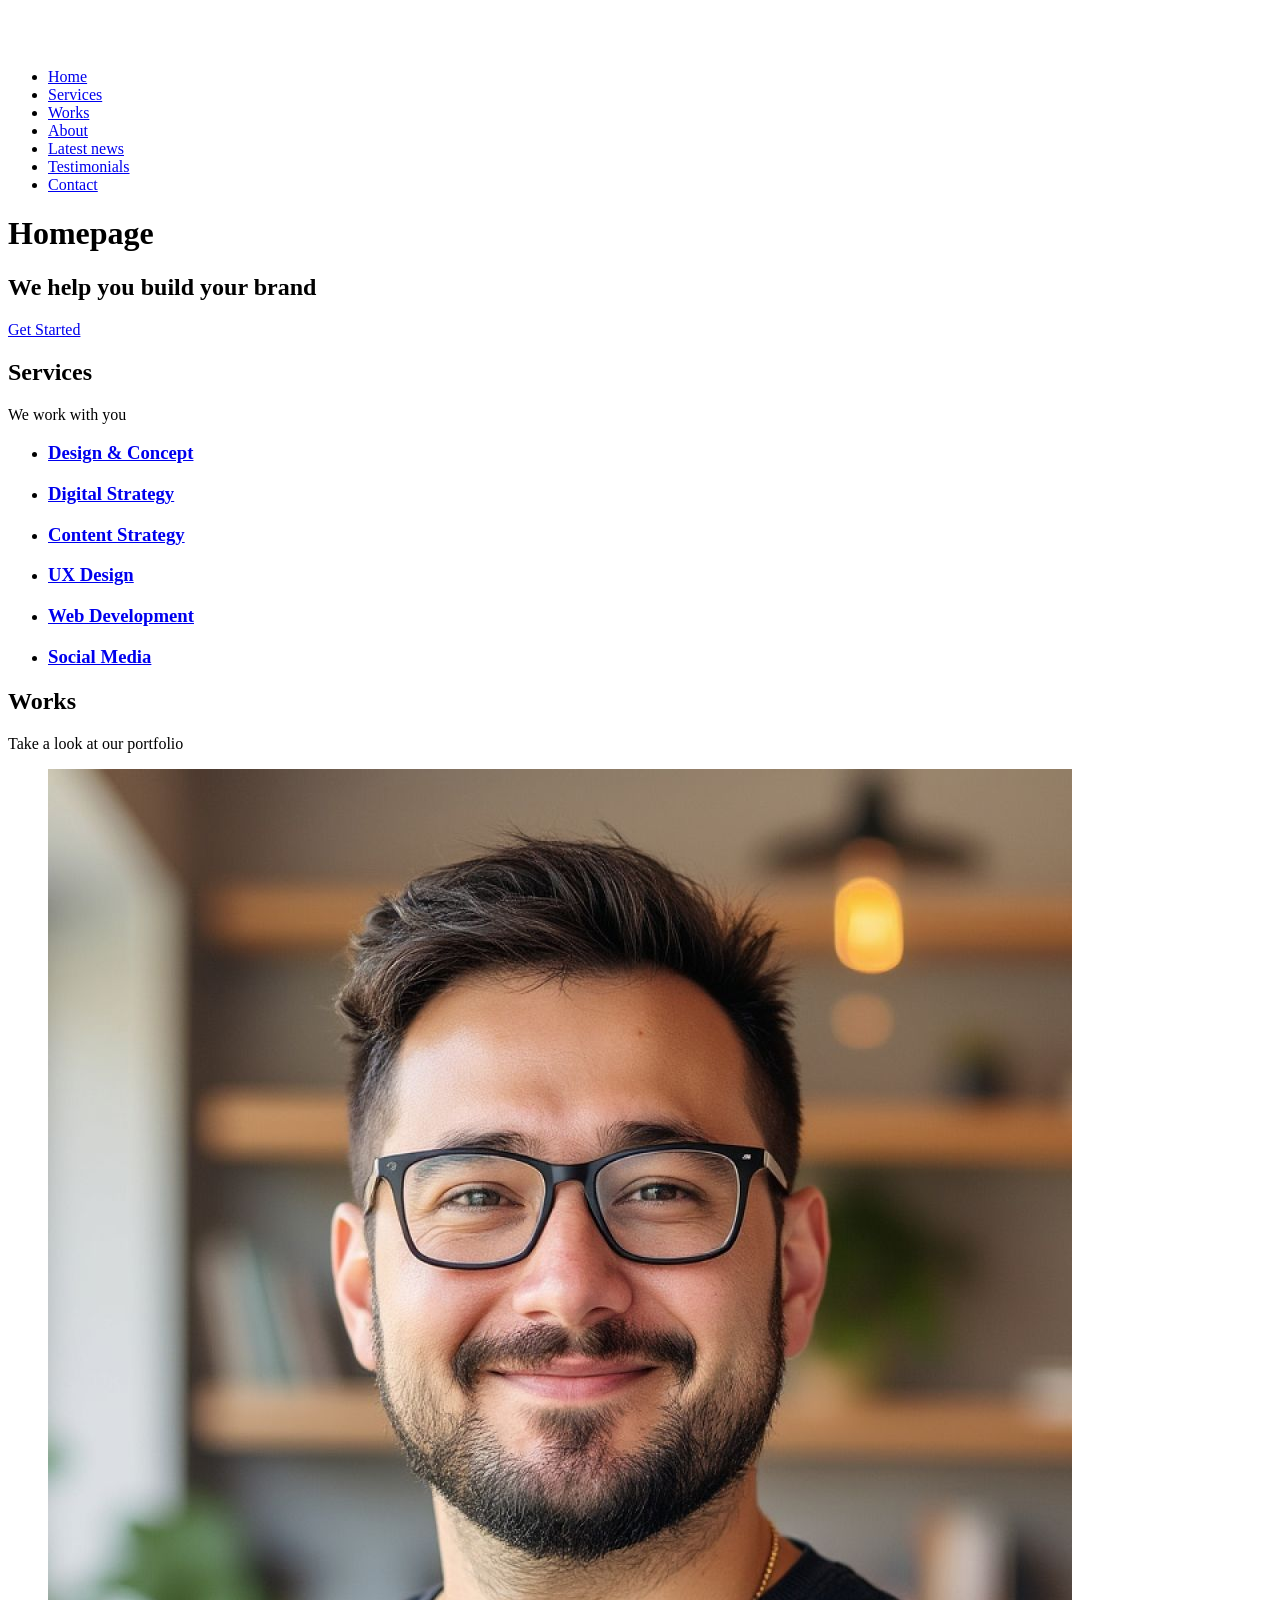
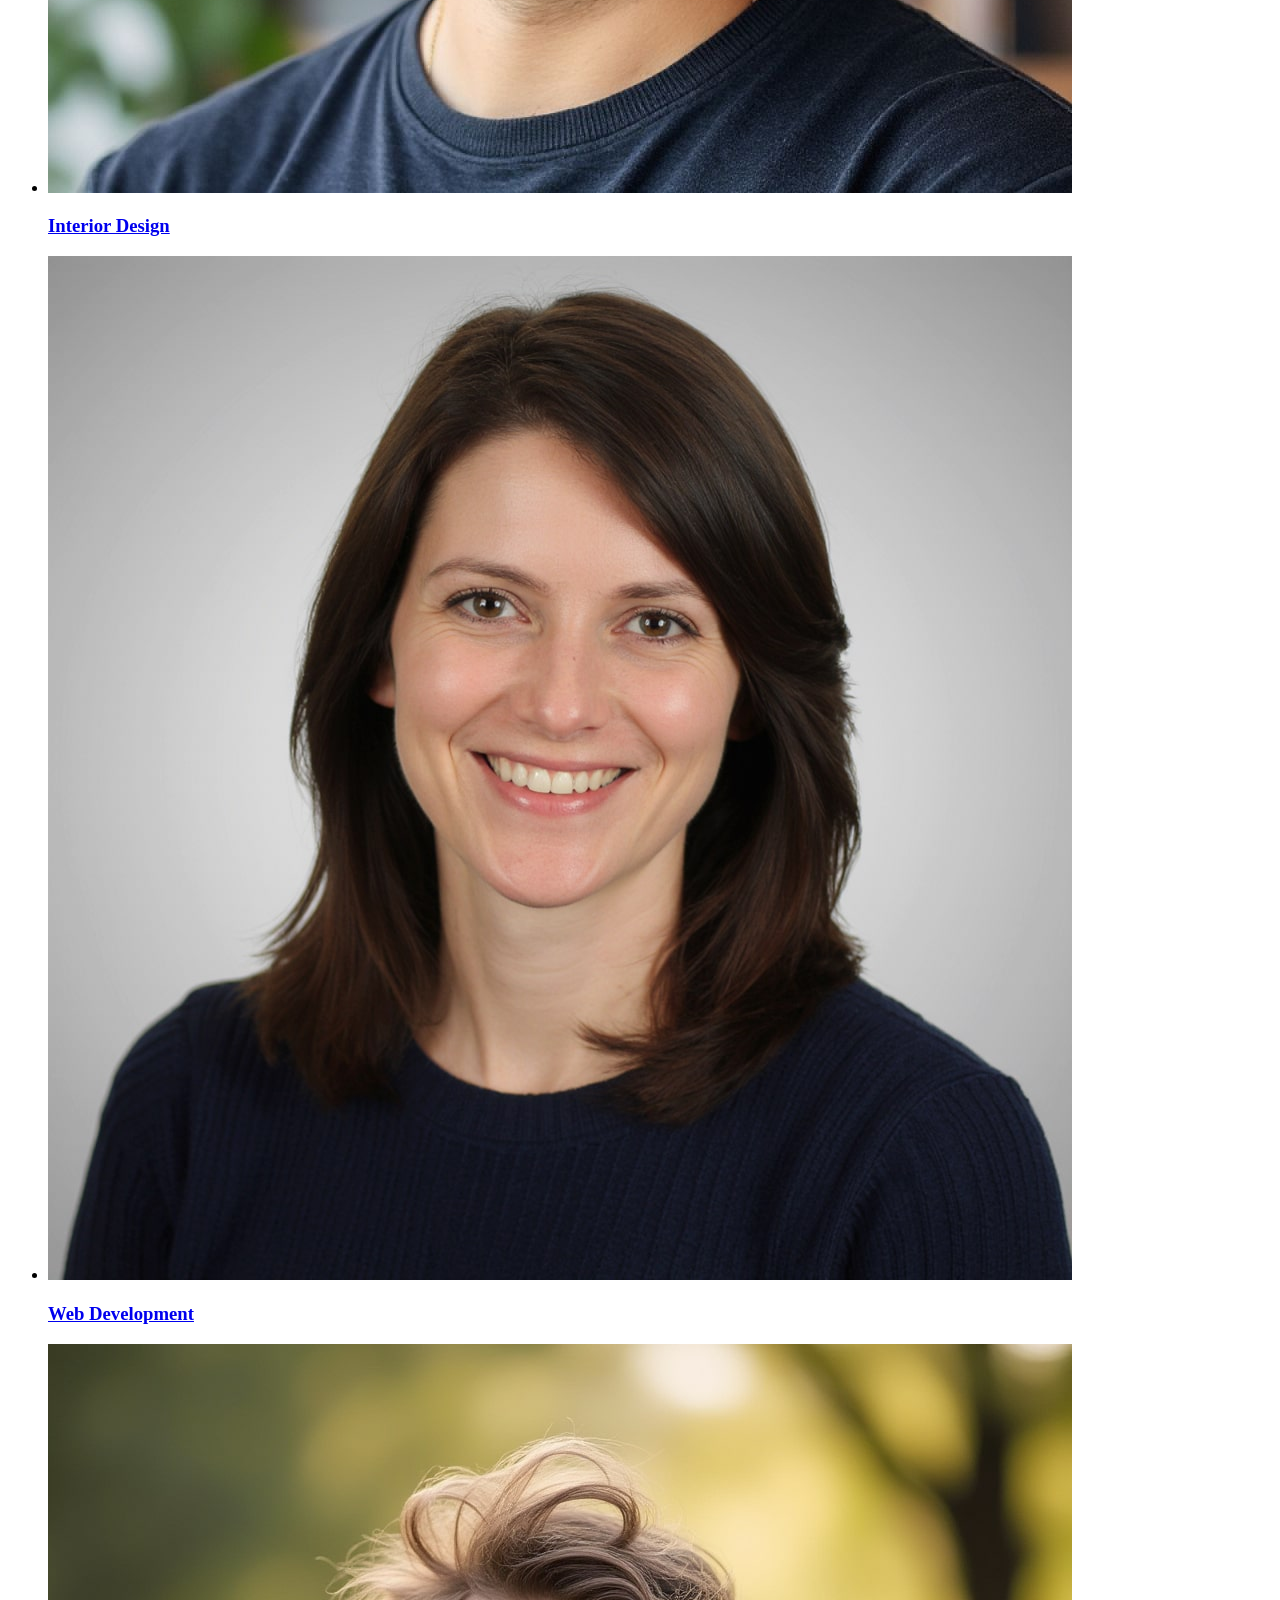
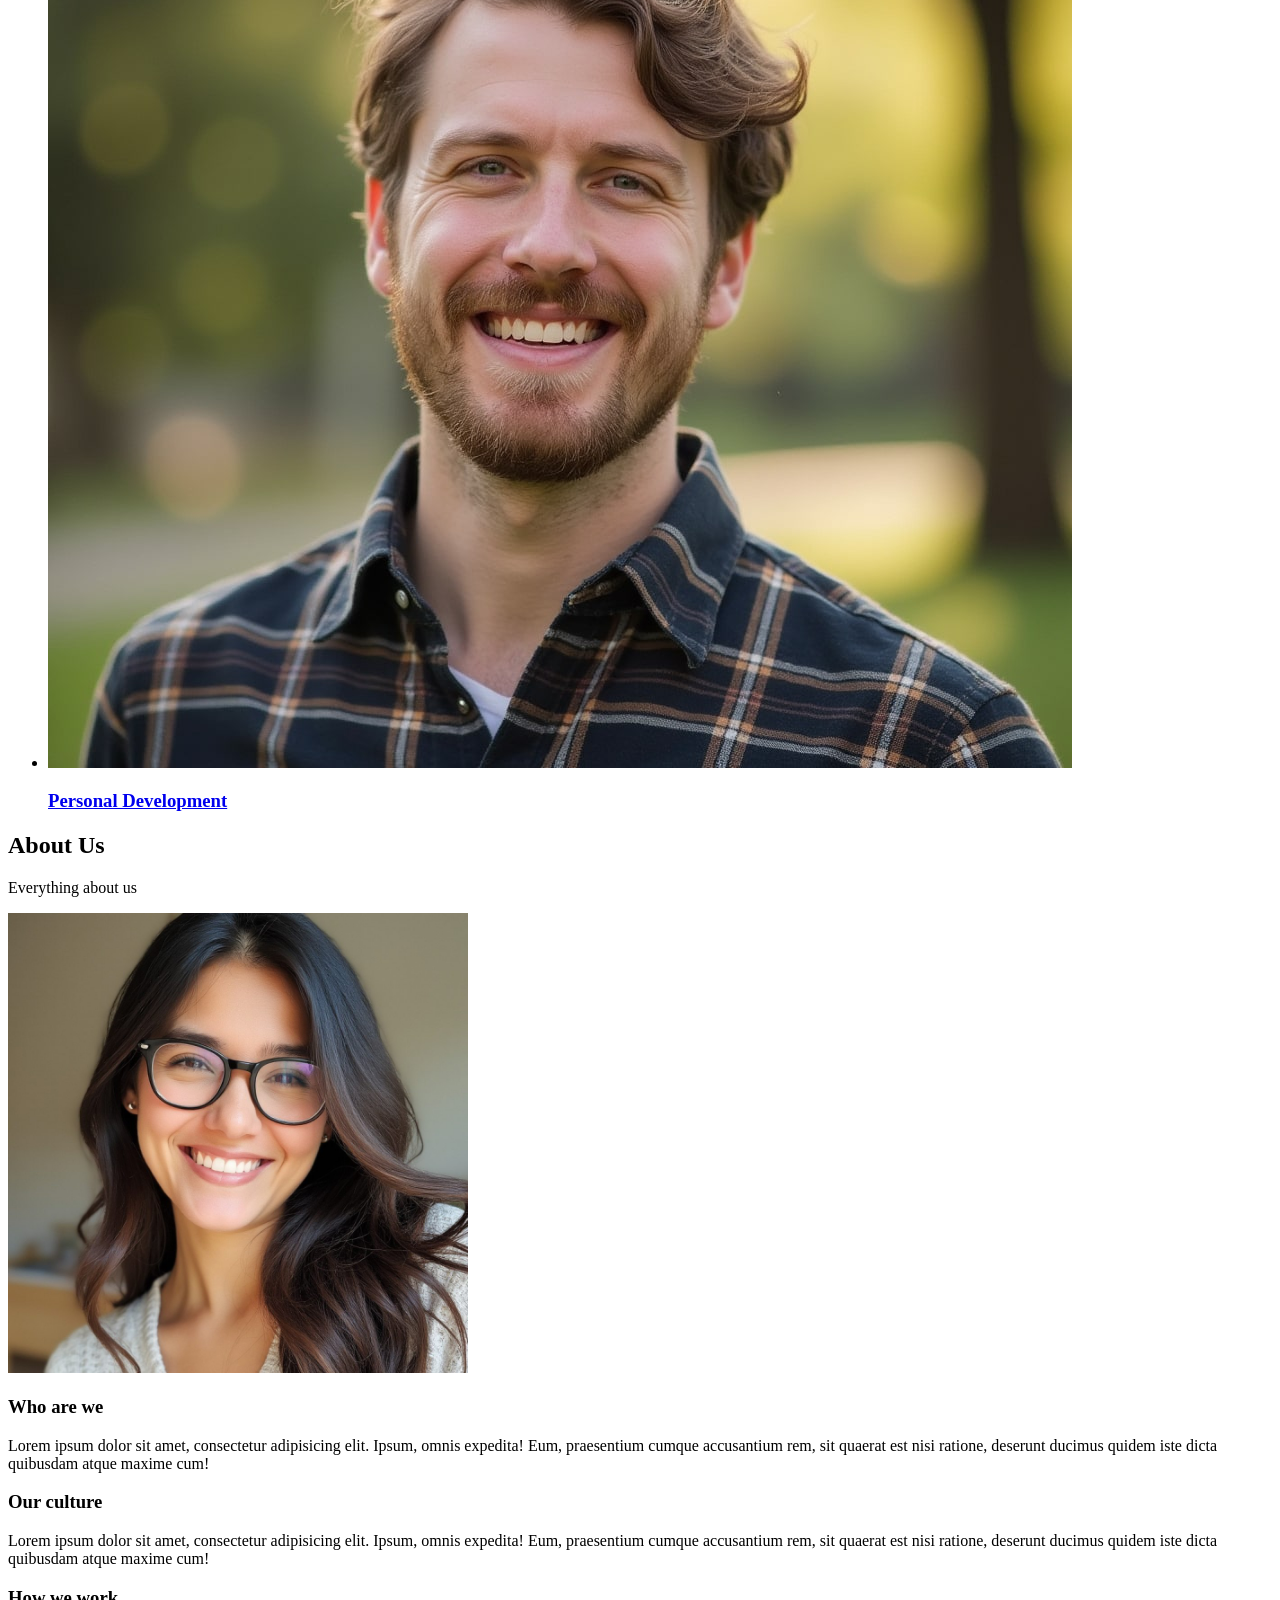
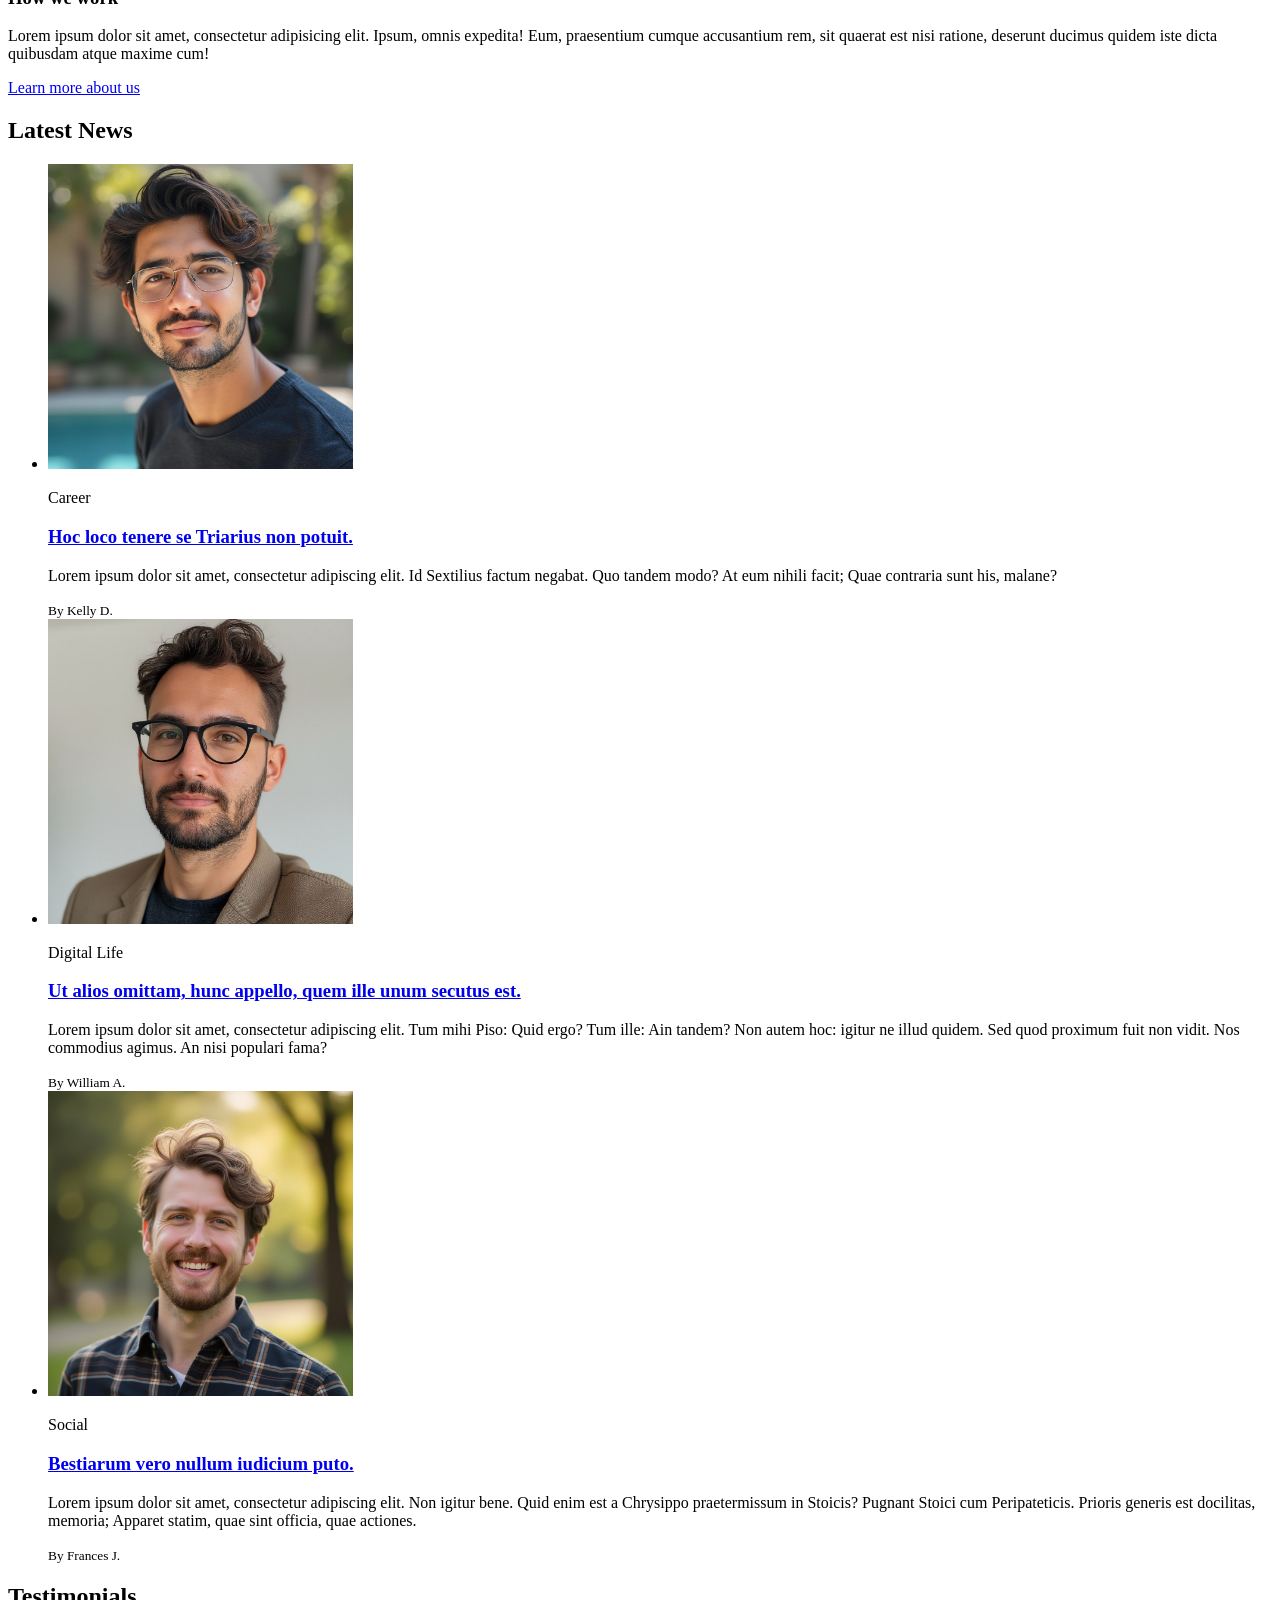
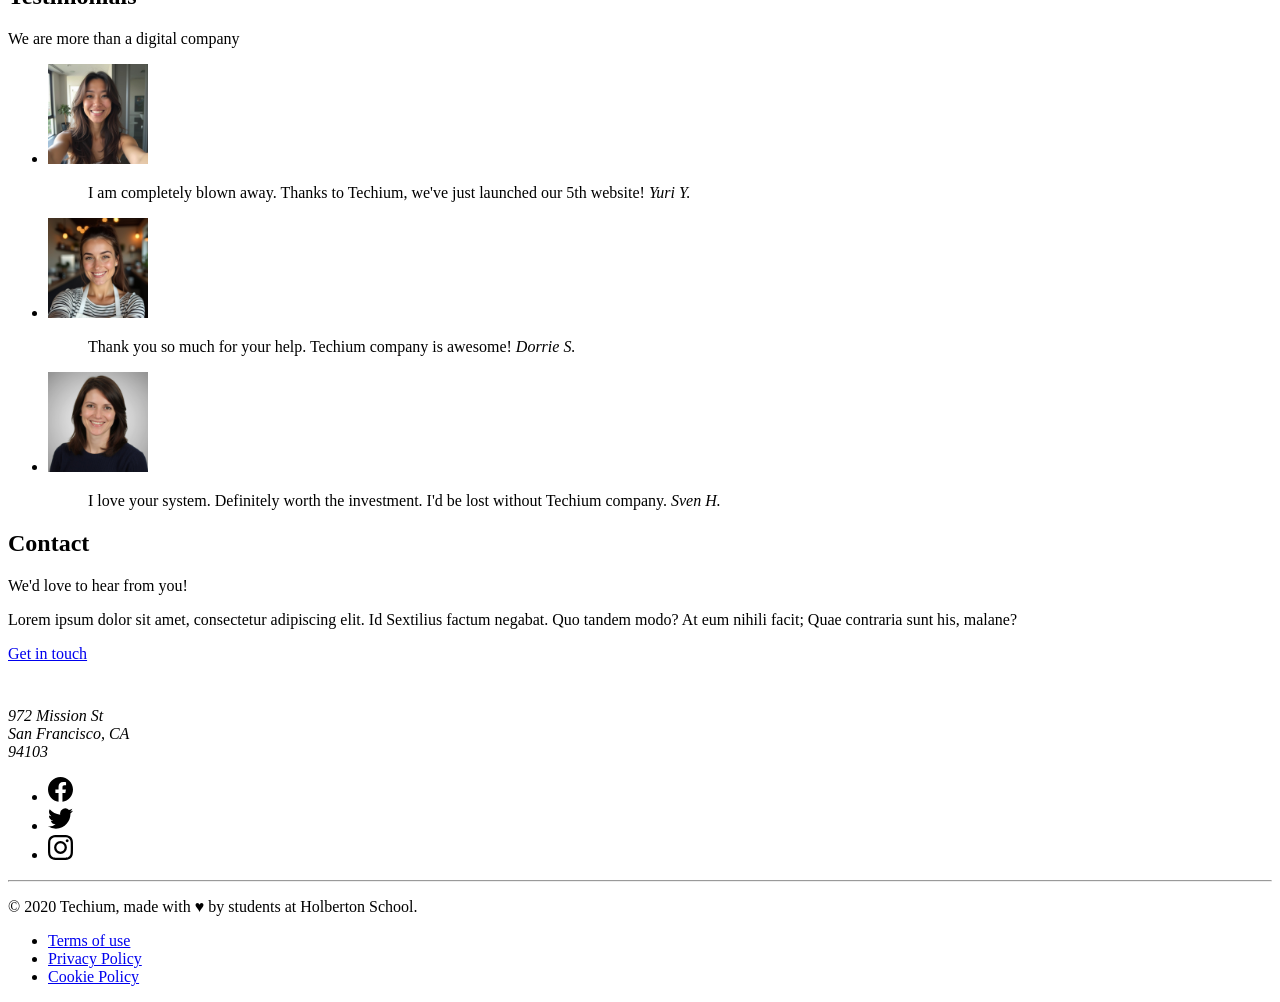
<file: CSS_advanced/index.html>
<!DOCTYPE html>
<html lang="en" dir="ltr">
  <head>
    <meta charset="utf-8">
    <meta name="viewport" content="width=device-width, initial-scale=1, viewport-fit=cover">
    <title>Homepage - Techium</title>
    <meta name="description" content="Description of the page less than 150 characters">
    <link rel="icon" type="image/png" href="images/favicon.jpg">
    <link href="https://fonts.googleapis.com/css?family=Open+Sans:400,700|Raleway:700&display=swap" rel="stylesheet">
    <link rel="stylesheet" href="styles/1-style.css">
  </head>
  <body>
    <!-- Header -->
    <header class="header" data-section-theme="dark">
      <div class="container">
        <div class="header-logo">
          <a href="#">
            <img src="images/logo-white.png" alt="Techium logo" width="160" height="40">
          </a>
        </div>
        <nav class="navbar-menu">
          <ul class="nav">
            <li class="nav-item">
              <a href="#" class="nav-link">Home</a>
            </li>
            <li class="nav-item">
              <a href="#services" class="nav-link">Services</a>
            </li>
            <li class="nav-item">
              <a href="#works" class="nav-link">Works</a>
            </li>
            <li class="nav-item">
              <a href="#about" class="nav-link">About</a>
            </li>
            <li class="nav-item">
              <a href="#latest_news" class="nav-link">Latest news</a>
            </li>
            <li class="nav-item">
              <a href="#testimonials" class="nav-link">Testimonials</a>
            </li>
            <li class="nav-item">
              <a href="#contact" class="nav-link">Contact</a>
            </li>
          </ul>
        </nav>
      </div>
    </header>
    <!-- Main -->
    <main>
      <h1 class="visually-hidden">Homepage</h1>
      <!-- Hero section -->
      <section class="section-hero" data-section-theme="dark">
        <div class="container">
          <div class="section-body">
            <section class="section-inner">
              <h2 class="section-title">We help you build your brand</h2>
              <a href="#" class="button">Get Started</a>
            </section>
          </div>
        </div>
      </section>
      <!-- Services section -->
      <section id="services" class="section">
        <div class="container">
          <header class="section-header">
            <h2 class="section-title">Services</h2>
            <p class="section-tagline">We work with you</p>
          </header>
          <div class="section-body">
            <ul class="row">
              <li class="col-1-3">
                <div class="card-services">
                  <h3 class="card-title"><a href="#">Design & Concept</a></h3>
                </div>
              </li>
              <li class="col-1-3">
                <div class="card-services">
                  <h3 class="card-title"><a href="#">Digital Strategy</a></h3>
                </div>
              </li>
              <li class="col-1-3">
                <div class="card-services">
                  <h3 class="card-title"><a href="#">Content Strategy</a></h3>
                </div>
              </li>
            </ul>
            <ul class="row">
              <li class="col-1-3">
                <div class="card-services">
                  <h3 class="card-title"><a href="#">UX Design</a></h3>
                </div>
              </li>
              <li class="col-1-3">
                <div class="card-services">
                  <h3 class="card-title"><a href="#">Web Development</a></h3>
                </div>
              </li>
              <li class="col-1-3">
                <div class="card-services">
                  <h3 class="card-title"><a href="#">Social Media</a></h3>
                </div>
              </li>
            </ul>
          </div>
        </div>
      </section>
      <!-- Works section -->
      <section id="works" class="section" data-section-theme="dark">
        <div class="container">
          <header class="section-header">
            <h2 class="section-title">Works</h2>
            <p class="section-tagline">Take a look at our portfolio</p>
          </header>
          <div class="section-body">
            <ul class="row">
              <li class="col-1-3">
                <article class="card-work">
                  <div class="card-outer">
                    <div class="card-image">
                      <img src="images/pic-work-01.jpg" alt="">
                    </div>
                    <div class="card-inner">
                      <h3 class="card-title"><a href="#">Interior Design</a></h3>
                    </div>
                  </div>
                </article>
              </li>
              <li class="col-1-3">
                <article class="card-work">
                  <div class="card-outer">
                    <div class="card-image">
                      <img src="images/pic-work-02.jpg" alt="">
                    </div>
                    <div class="card-inner">
                      <h3 class="card-title"><a href="#">Web Development</a></h3>
                    </div>
                  </div>
                </article>
              </li>
              <li class="col-1-3">
                <article class="card-work">
                  <div class="card-outer">
                    <div class="card-image">
                      <img src="images/pic-work-03.jpg" alt="">
                    </div>
                    <div class="card-inner">
                      <h3 class="card-title"><a href="#">Personal Development</a></h3>
                    </div>
                  </div>
                </article>
              </li>
            </ul>
          </div>
        </div>
      </section>
      <!-- About Us section -->
      <section id="about" class="section">
        <div class="container">
          <header class="section-header">
            <h2 class="section-title">About Us</h2>
            <p class="section-tagline">Everything about us</p>
          </header>
          <div class="section-body">
            <div class="row">
              <div class="col-1-2">
                <img src="images/pic-about-01.jpg" alt="" width="460" height="460">
              </div>
              <div class="col-1-2">
                <h3>Who are we</h3>
                <p>Lorem ipsum dolor sit amet, consectetur adipisicing elit. Ipsum, omnis expedita! Eum, praesentium cumque accusantium rem, sit quaerat est nisi ratione, deserunt ducimus quidem iste dicta quibusdam atque maxime cum!</p>
                <h3>Our culture</h3>
                <p>Lorem ipsum dolor sit amet, consectetur adipisicing elit. Ipsum, omnis expedita! Eum, praesentium cumque accusantium rem, sit quaerat est nisi ratione, deserunt ducimus quidem iste dicta quibusdam atque maxime cum!</p>
                <h3>How we work</h3>
                <p>Lorem ipsum dolor sit amet, consectetur adipisicing elit. Ipsum, omnis expedita! Eum, praesentium cumque accusantium rem, sit quaerat est nisi ratione, deserunt ducimus quidem iste dicta quibusdam atque maxime cum!</p>
              </div>
            </div>
          </div>
          <div class="section-footer">
            <a href="#" class="button">Learn more about us</a>
          </div>
        </div>
      </section>
      <!-- Latest news section -->
      <section id="latest_news" class="section">
        <div class="container">
          <header class="section-header">
            <h2 class="section-title">Latest News</h2>
          </header>
          <div class="section-body">
            <ul class="row">
              <li class="col-1-3">
                <article class="card-blog">
                  <div>
                    <img src="images/pic-article-01.jpg" alt="" width="305" height="305">
                  </div>
                  <p class="card-category">Career</p>
                  <h3><a href="#">Hoc loco tenere se Triarius non potuit.</a></h3>
                  <p>Lorem ipsum dolor sit amet, consectetur adipiscing elit. Id Sextilius factum negabat. Quo tandem modo? At eum nihili facit; Quae contraria sunt his, malane?</p>
                  <small>By Kelly D.</small>
                </article>
              </li>
              <li class="col-1-3">
                <article class="card-blog">
                  <div>
                    <img src="images/pic-article-02.jpg" alt="" width="305" height="305">
                  </div>
                  <p class="card-category">Digital Life</p>
                  <h3><a href="#">Ut alios omittam, hunc appello, quem ille unum secutus est.</a></h3>
                  <p>Lorem ipsum dolor sit amet, consectetur adipiscing elit. Tum mihi Piso: Quid ergo? Tum ille: Ain tandem? Non autem hoc: igitur ne illud quidem. Sed quod proximum fuit non vidit. Nos commodius agimus. An nisi populari fama?</p>
                  <small>By William A.</small>
                </article>
              </li>
              <li class="col-1-3">
                <article class="card-blog">
                  <div>
                    <img src="images/pic-article-03.jpg" alt="" width="305" height="305">
                  </div>
                  <p class="card-category">Social</p>
                  <h3><a href="#">Bestiarum vero nullum iudicium puto.</a></h3>
                  <p>Lorem ipsum dolor sit amet, consectetur adipiscing elit. Non igitur bene. Quid enim est a Chrysippo praetermissum in Stoicis? Pugnant Stoici cum Peripateticis. Prioris generis est docilitas, memoria; Apparet statim, quae sint officia, quae actiones.</p>
                  <small>By Frances J.</small>
                </article>
              </li>
            </ul>
          </div>
        </div>
      </section>
      <!-- Testimonials section -->
      <section id="testimonials" class="section">
        <div class="container">
          <header class="section-header">
            <h2 class="section-title">Testimonials</h2>
            <p class="section-tagline">We are more than a digital company</p>
          </header>
          <div class="section-body">
            <ul class="row">
              <li class="col-1-3">
                <article class="card-testimonial">
                  <img src="images/pic-person-01.jpg" alt="Yuri Y. avatar" width="100" height="100" class="card-avatar">
                  <blockquote class="card-quote">
                    <p>I am completely blown away. Thanks to Techium, we've just launched our 5th website!
                      <cite>Yuri Y.</cite>
                    </p>
                  </blockquote>
                </article>
              </li>
              <li class="col-1-3">
                <article class="card-testimonial">
                  <img src="images/pic-person-02.jpg" alt="Dorrie S. avatar" width="100" height="100" class="card-avatar">
                  <blockquote class="card-quote">
                    <p>Thank you so much for your help. Techium company is awesome!
                      <cite>Dorrie S.</cite>
                    </p>
                  </blockquote>
                </article>
              </li>
              <li class="col-1-3">
                <article class="card-testimonial">
                  <img src="images/pic-person-03.jpg" alt="Sven H. avatar" width="100" height="100" class="card-avatar">
                  <blockquote class="card-quote">
                    <p>I love your system. Definitely worth the investment. I'd be lost without Techium company.
                      <cite>Sven H.</cite>
                    </p>
                  </blockquote>
                </article>
              </li>
            </ul>
          </div>
        </div>
      </section>
      <!-- Contact section -->
      <section id="contact" class="section">
        <div class="container">
          <header class="section-header">
            <h2 class="section-title">Contact</h2>
            <p class="section-tagline">We'd love to hear from you!</p>
          </header>
          <div class="section-body">
            <p>Lorem ipsum dolor sit amet, consectetur adipiscing elit. Id Sextilius factum negabat. Quo tandem modo? At eum nihili facit; Quae contraria sunt his, malane?</p>
          </div>
          <div class="section-footer">
            <a href="#" class="button">Get in touch</a>
          </div>
        </div>
      </section>
            </main>
    <!-- Footer -->
    <footer class="footer" data-section-theme="dark">
      <div  class="container">
        <div class="row">
          <div class="col-1-2">
            <img src="images/logo-white.png" alt="Techium logo" width="160" height="40">
            <address class="footer-address">
              972 Mission St<br>
              San Francisco, CA<br>
              94103
            </address>
          </div>
          <div class="col-1-2">
            <ul class="social nav">
              <li class="social-item nav-item">
                <a href="https://www.facebook.com/HolbertonSchool/" class="social-link">
                  <svg viewbox="0 0 24 24" xmlns="http://www.w3.org/2000/svg" width="25" height="25">
                    <title>
                      Facebook icon
                    </title>
                    <path d="M23.998 12c0-6.628-5.372-12-11.999-12C5.372 0 0 5.372 0 12c0 5.988 4.388 10.952 10.124 11.852v-8.384H7.078v-3.469h3.046V9.356c0-3.008 1.792-4.669 4.532-4.669 1.313 0 2.686.234 2.686.234v2.953H15.83c-1.49 0-1.955.925-1.955 1.874V12h3.328l-.532 3.469h-2.796v8.384c5.736-.9 10.124-5.864 10.124-11.853z"/>
                  </svg>
                </a>
              </li>
              <li class="social-item nav-item">
                <a href="https://twitter.com/holbertonschool" class="social-link">
                  <svg viewbox="0 0 24 24" xmlns="http://www.w3.org/2000/svg" width="25" height="25">
                    <title>
                      Twitter icon
                    </title>
                    <path d="M23.954 4.569a10 10 0 0 1-2.825.775 4.958 4.958 0 0 0 2.163-2.723c-.951.555-2.005.959-3.127 1.184a4.92 4.92 0 0 0-8.384 4.482C7.691 8.094 4.066 6.13 1.64 3.161a4.822 4.822 0 0 0-.666 2.475c0 1.71.87 3.213 2.188 4.096a4.904 4.904 0 0 1-2.228-.616v.061a4.923 4.923 0 0 0 3.946 4.827 4.996 4.996 0 0 1-2.212.085 4.937 4.937 0 0 0 4.604 3.417 9.868 9.868 0 0 1-6.102 2.105c-.39 0-.779-.023-1.17-.067a13.995 13.995 0 0 0 7.557 2.209c9.054 0 13.999-7.496 13.999-13.986 0-.209 0-.42-.015-.63a9.936 9.936 0 0 0 2.46-2.548l-.047-.02z"/>
                  </svg>
                </a>
              </li>
              <li class="social-item nav-item">
                <a href="https://www.instagram.com/holbertonschool/" class="social-link">
                  <svg viewbox="0 0 24 24" xmlns="http://www.w3.org/2000/svg" width="25" height="25">
                    <title>
                      Instagram icon
                    </title>
                    <path d="M12 0C8.74 0 8.333.015 7.053.072 5.775.132 4.905.333 4.14.63c-.789.306-1.459.717-2.126 1.384S.935 3.35.63 4.14C.333 4.905.131 5.775.072 7.053.012 8.333 0 8.74 0 12s.015 3.667.072 4.947c.06 1.277.261 2.148.558 2.913a5.885 5.885 0 0 0 1.384 2.126A5.868 5.868 0 0 0 4.14 23.37c.766.296 1.636.499 2.913.558C8.333 23.988 8.74 24 12 24s3.667-.015 4.947-.072c1.277-.06 2.148-.262 2.913-.558a5.898 5.898 0 0 0 2.126-1.384 5.86 5.86 0 0 0 1.384-2.126c.296-.765.499-1.636.558-2.913.06-1.28.072-1.687.072-4.947s-.015-3.667-.072-4.947c-.06-1.277-.262-2.149-.558-2.913a5.89 5.89 0 0 0-1.384-2.126A5.847 5.847 0 0 0 19.86.63c-.765-.297-1.636-.499-2.913-.558C15.667.012 15.26 0 12 0zm0 2.16c3.203 0 3.585.016 4.85.071 1.17.055 1.805.249 2.227.415.562.217.96.477 1.382.896.419.42.679.819.896 1.381.164.422.36 1.057.413 2.227.057 1.266.07 1.646.07 4.85s-.015 3.585-.074 4.85c-.061 1.17-.256 1.805-.421 2.227a3.81 3.81 0 0 1-.899 1.382 3.744 3.744 0 0 1-1.38.896c-.42.164-1.065.36-2.235.413-1.274.057-1.649.07-4.859.07-3.211 0-3.586-.015-4.859-.074-1.171-.061-1.816-.256-2.236-.421a3.716 3.716 0 0 1-1.379-.899 3.644 3.644 0 0 1-.9-1.38c-.165-.42-.359-1.065-.42-2.235-.045-1.26-.061-1.649-.061-4.844 0-3.196.016-3.586.061-4.861.061-1.17.255-1.814.42-2.234.21-.57.479-.96.9-1.381.419-.419.81-.689 1.379-.898.42-.166 1.051-.361 2.221-.421 1.275-.045 1.65-.06 4.859-.06l.045.03zm0 3.678a6.162 6.162 0 1 0 0 12.324 6.162 6.162 0 1 0 0-12.324zM12 16c-2.21 0-4-1.79-4-4s1.79-4 4-4 4 1.79 4 4-1.79 4-4 4zm7.846-10.405a1.441 1.441 0 0 1-2.88 0 1.44 1.44 0 0 1 2.88 0z"/>
                  </svg>
                </a>
              </li>
            </ul>
          </div>
        </div>
        <hr>
        <div class="row">
          <div class="col-1-2">
            <p class="footer-copyright">© 2020 Techium, made with ♥ by students at Holberton School.</p>
          </div>
          <div class="col-1-2">
            <ul class="footer-nav nav">
              <li class="footer-nav-item nav-item">
                <a href="#" class="footer-nav-link">Terms of use</a>
              </li>
              <li class="footer-nav-item nav-item">
                <a href="#" class="footer-nav-link">Privacy Policy</a>
              </li>
              <li class="footer-nav-item nav-item">
                <a href="#" class="footer-nav-link">Cookie Policy</a>
              </li>
            </ul>
          </div>
        </div>
      </div>
    </footer>
  </body>
</html>
</file>
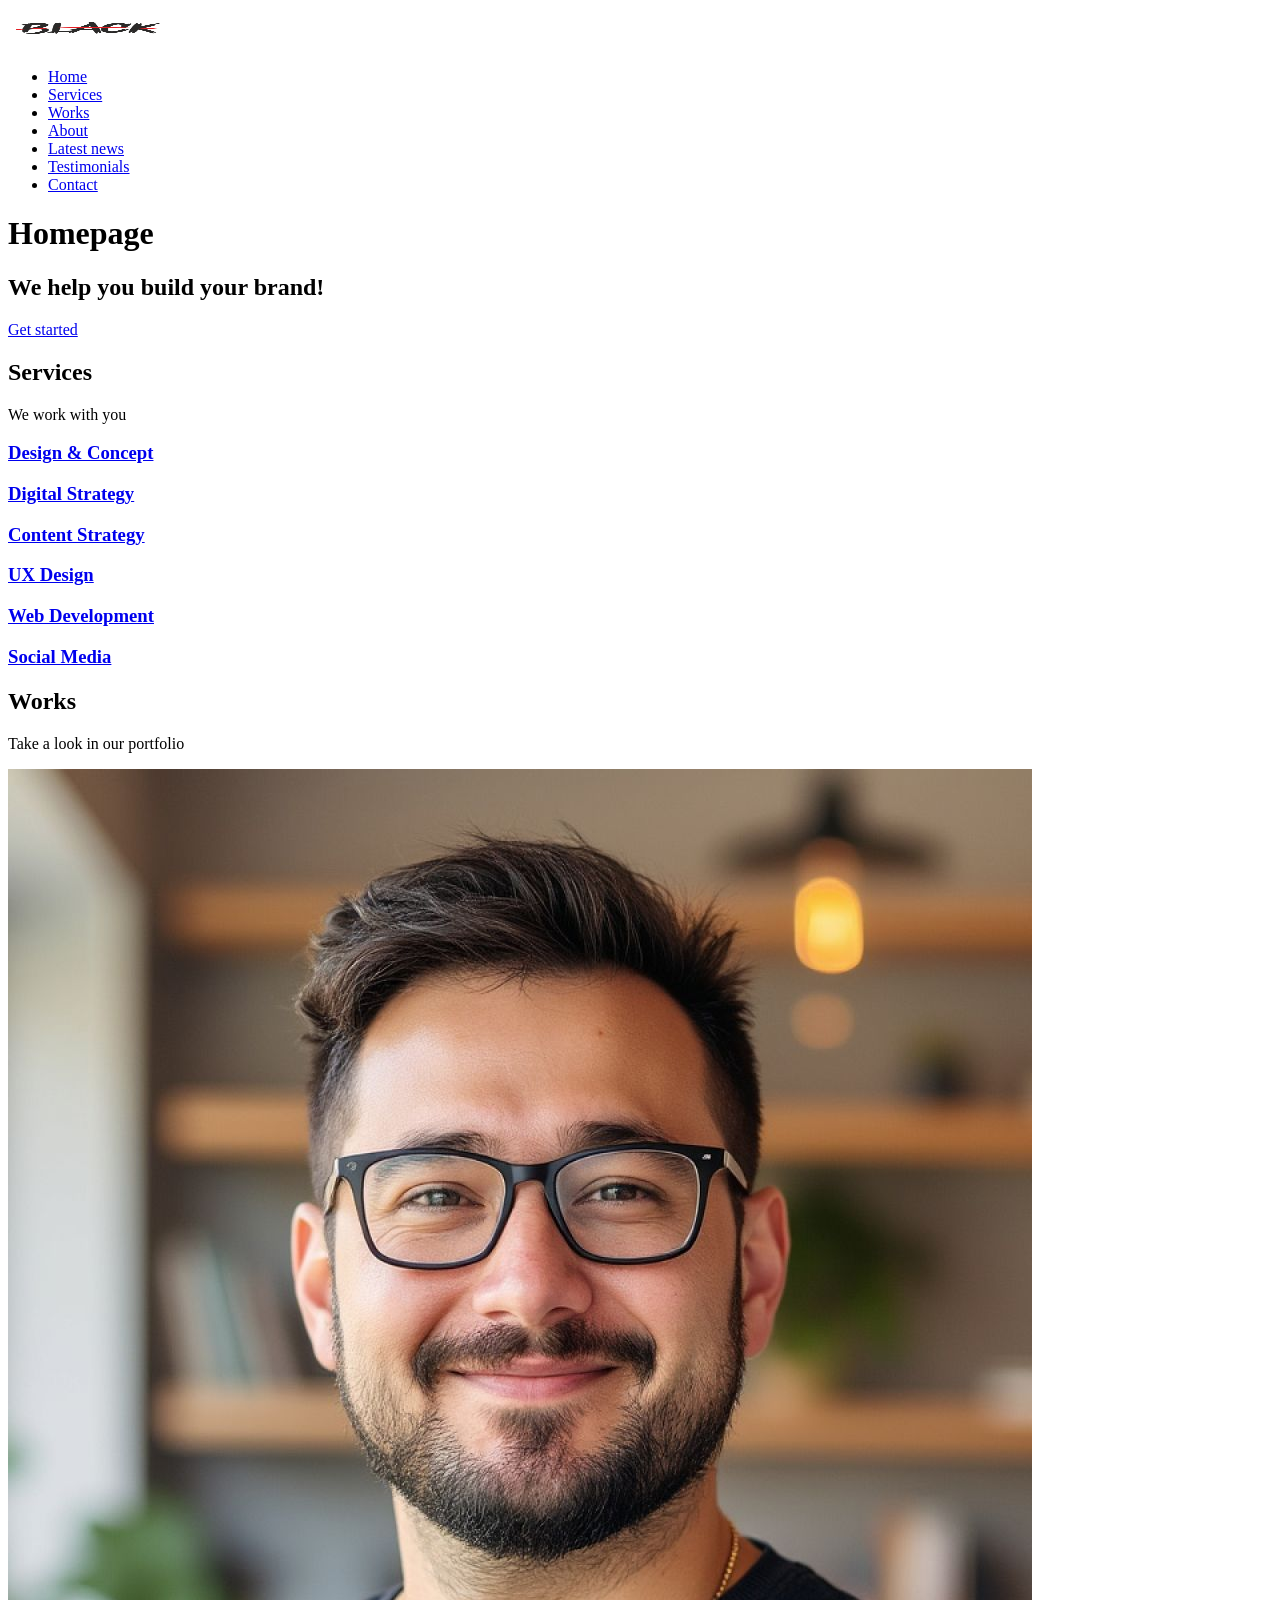
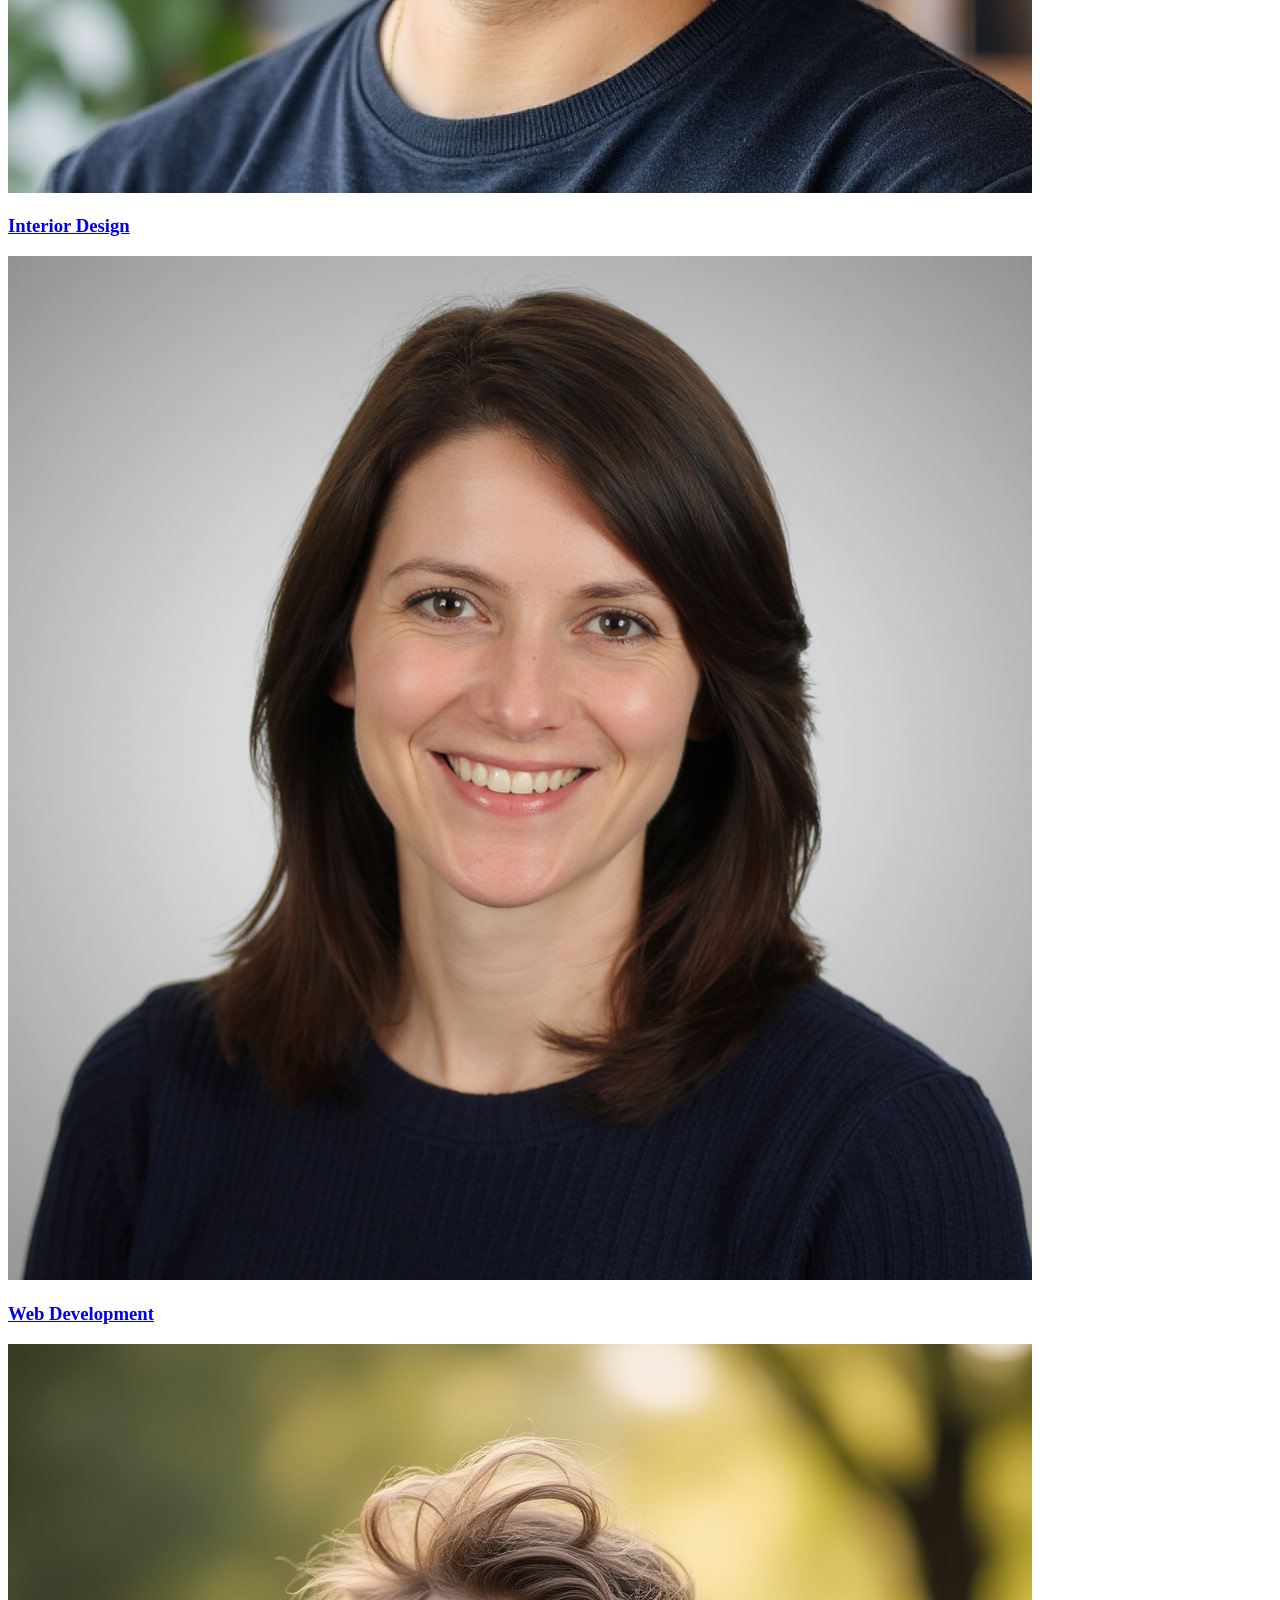
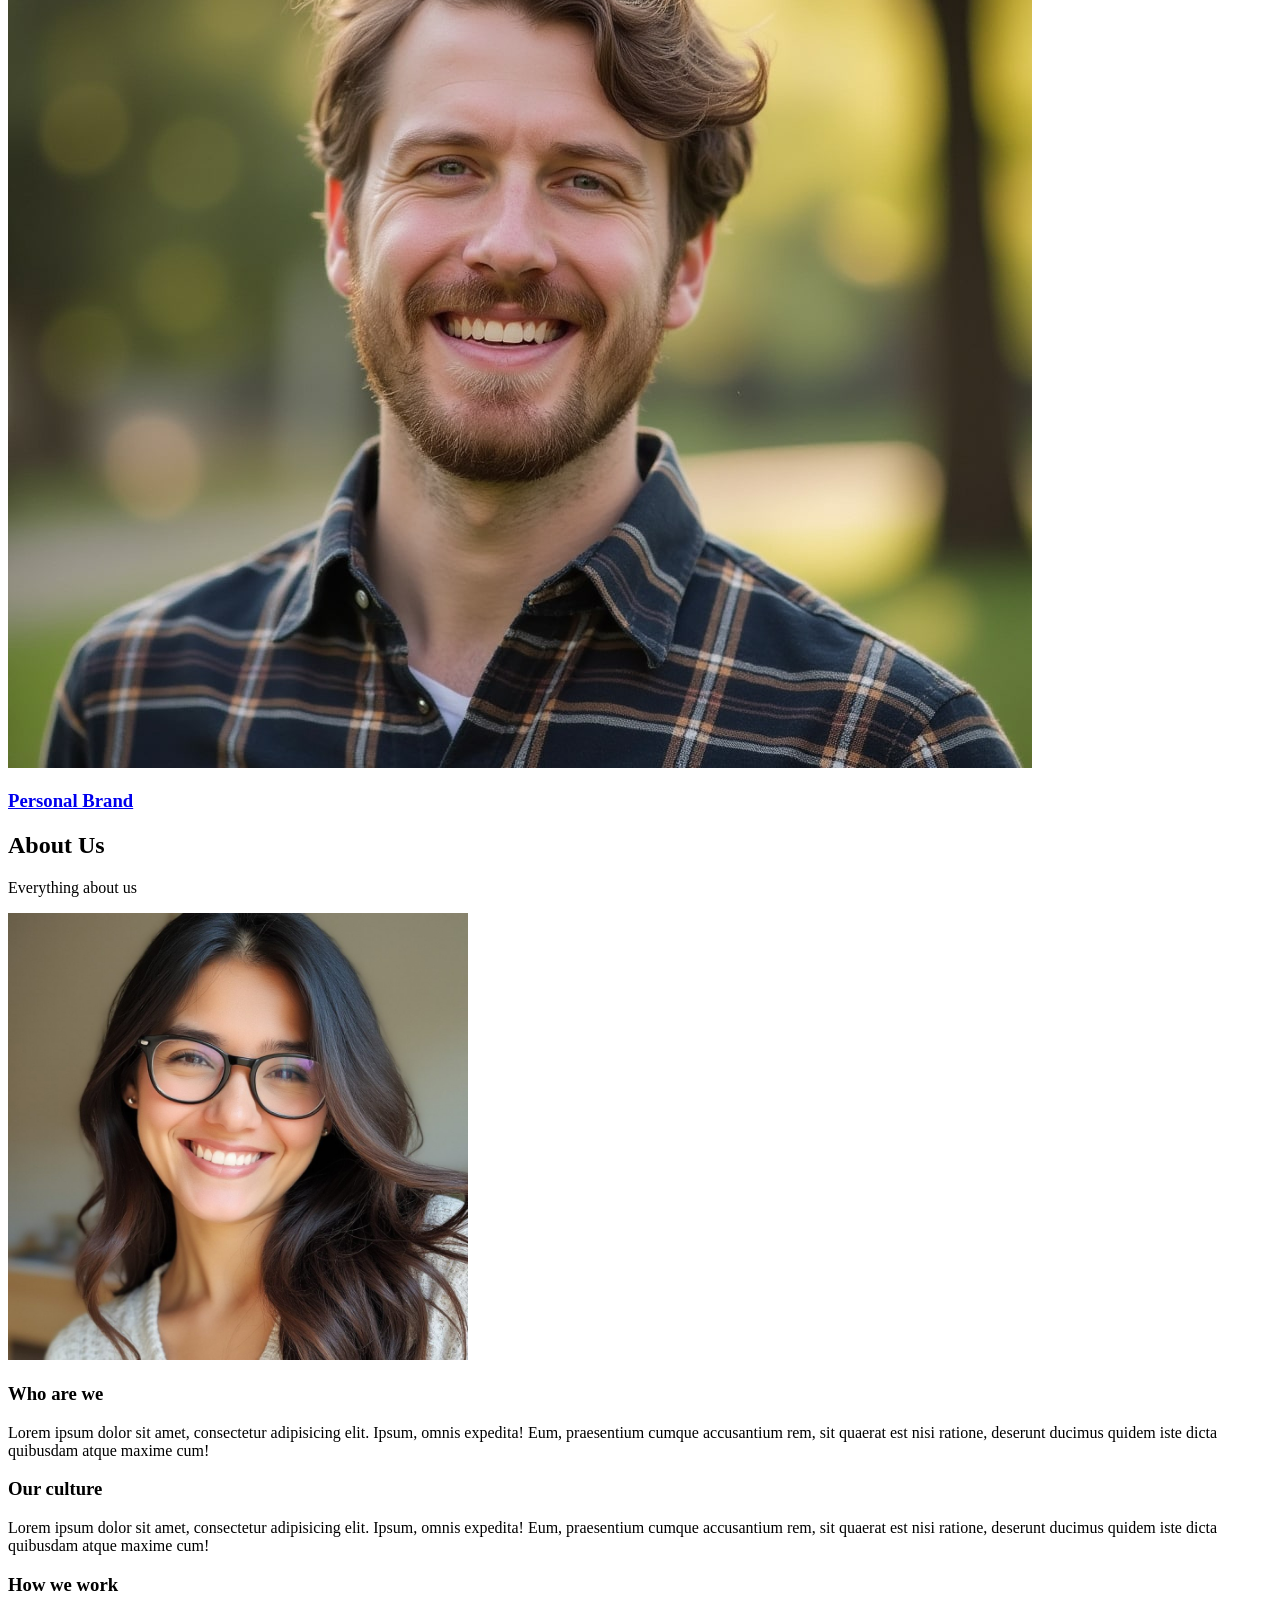
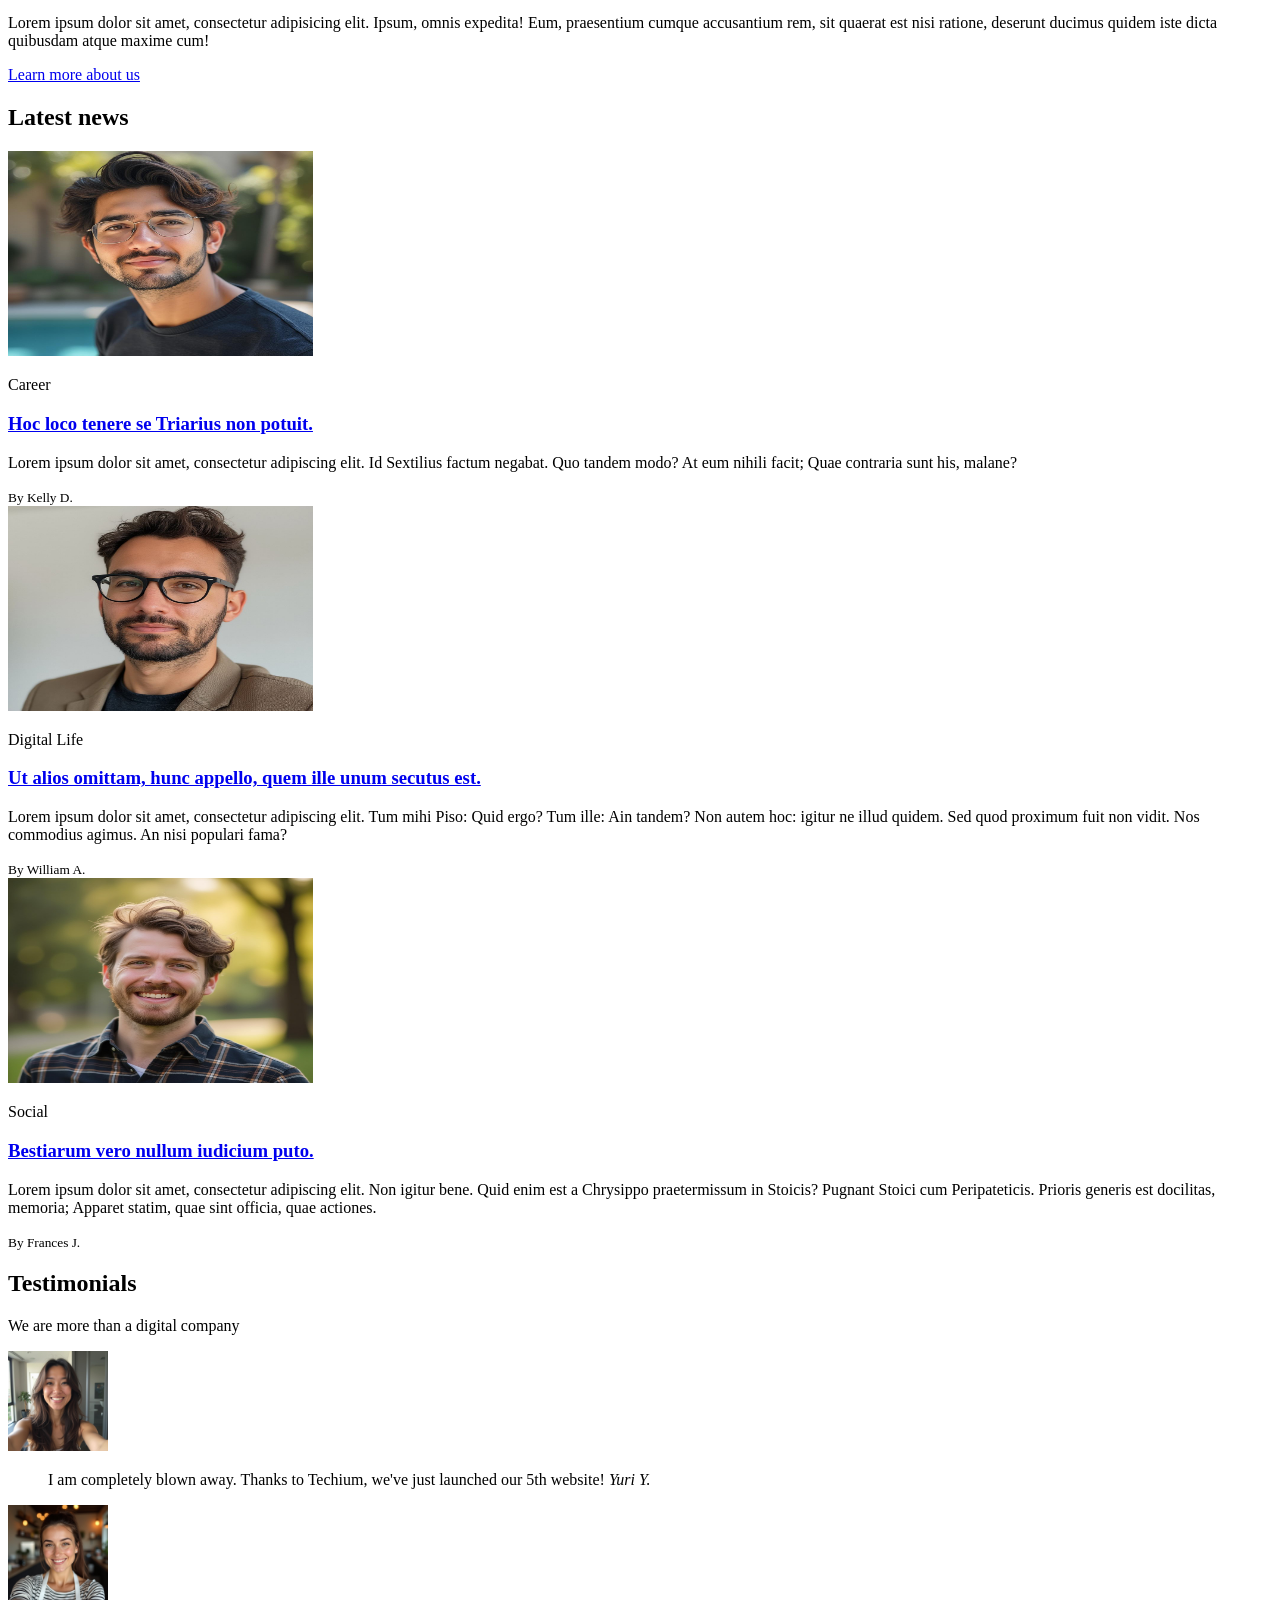
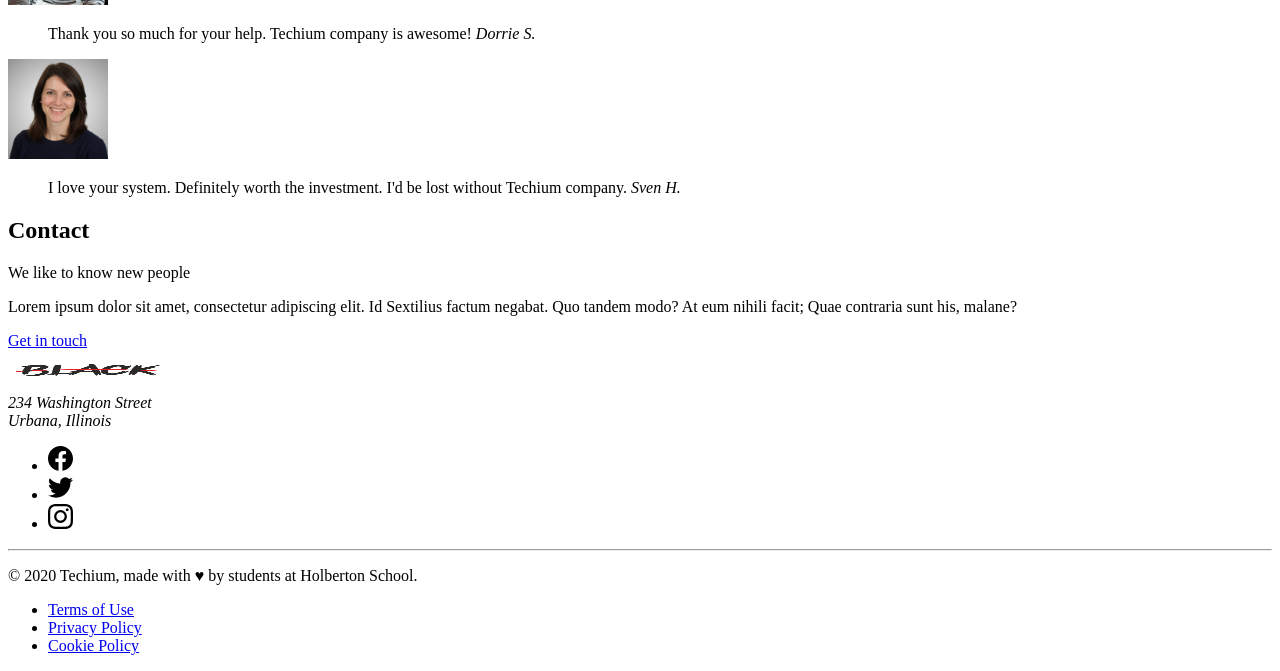
<file: html_advanced/index.html>
<!DOCTYPE html>
<html lang="en" dir="ltr">
  <head>
    <meta charset="utf-8">
    <meta name="viewport" content="width=device-width, initial-scale=1.0, viewport-fit=cover">
    <title>Homepage - Techium</title>
    <meta name="description" content="Techium is a digital agency">
    <link rel="icon" type="image/x-icon" href="./favicon.ico">
    <link rel="icon" type="image/png" href="./favicon.png">
  </head>
  <body>

    <!-- Header -->
    <header>
      <div>
        <div>
          <a href="/">
            <img src="logo-black.png" alt="Techium logo" width="160" height="40">
          </a>
        </div>
        <nav>
          <ul>
            <li><a href="/">Home</a></li>
            <li><a href="#services">Services</a></li>
            <li><a href="#works">Works</a></li>
            <li><a href="#about">About</a></li>
            <li><a href="#latest_news">Latest news</a></li>
            <li><a href="#testimonials">Testimonials</a></li>
            <li><a href="#contact">Contact</a></li>
          </ul>
        </nav>
      </div>
    </header>

    <!-- Main -->
    <main>
      <h1>Homepage</h1>

      <!-- Hero section -->
      <section>
        <div>
          <h2>We help you build your brand!</h2>
          <a href="#">Get started</a>
        </div>
      </section>

      <!-- Services section -->
      <section>
        <div>
          <header>
            <h2>Services</h2>
            <p>We work with you</p>
          </header>
          <div>
            <h3><a href="#">Design &amp; Concept</a></h3>
            <h3><a href="#">Digital Strategy</a></h3>
            <h3><a href="#">Content Strategy</a></h3>
            <h3><a href="#">UX Design</a></h3>
            <h3><a href="#">Web Development</a></h3>
            <h3><a href="#">Social Media</a></h3>
          </div>
        </div>
      </section>

      <!-- Works section -->
      <section>
        <div>
          <header>
            <h2>Works</h2>
            <p>Take a look in our portfolio</p>
          </header>
          <div>
            <article>
              <div>
                <img src="images/pic-work-01.jpg" alt="">
              </div>
              <h3><a href="#">Interior Design</a></h3>
            </article>
            <article>
              <div>
                <img src="images/pic-work-02.jpg" alt="">
              </div>
              <h3><a href="#">Web Development</a></h3>
            </article>
            <article>
              <div>
                <img src="images/pic-work-03.jpg" alt="">
              </div>
              <h3><a href="#">Personal Brand</a></h3>
            </article>
          </div>
        </div>
      </section>

      <!-- About Us section -->
      <section>
        <div>
          <header>
            <h2>About Us</h2>
            <p>Everything about us</p>
          </header>
          <div>
            <img src="images/pic-about-us.jpg" alt="" width="460" height="447">
            <h3>Who are we</h3>
            <p>Lorem ipsum dolor sit amet, consectetur adipisicing elit. Ipsum, omnis expedita! Eum, praesentium cumque accusantium rem, sit quaerat est nisi ratione, deserunt ducimus quidem iste dicta quibusdam atque maxime cum!</p>
            <h3>Our culture</h3>
            <p>Lorem ipsum dolor sit amet, consectetur adipisicing elit. Ipsum, omnis expedita! Eum, praesentium cumque accusantium rem, sit quaerat est nisi ratione, deserunt ducimus quidem iste dicta quibusdam atque maxime cum!</p>
            <h3>How we work</h3>
            <p>Lorem ipsum dolor sit amet, consectetur adipisicing elit. Ipsum, omnis expedita! Eum, praesentium cumque accusantium rem, sit quaerat est nisi ratione, deserunt ducimus quidem iste dicta quibusdam atque maxime cum!</p>
          </div>
          <a href="about.html">Learn more about us</a>
        </div>
      </section>

      <!-- Latest news section -->
      <section>
        <div>
          <header>
            <h2>Latest news</h2>
          </header>
          <div>
            <article>
              <div>
                <img src="images/pic-blog-01.jpg" alt="" width="305" height="205">
              </div>
              <p>Career</p>
              <h3><a href="#">Hoc loco tenere se Triarius non potuit.</a></h3>
              <p>Lorem ipsum dolor sit amet, consectetur adipiscing elit. Id Sextilius factum negabat. Quo tandem modo? At eum nihili facit; Quae contraria sunt his, malane?</p>
              <small>By Kelly D.</small>
            </article>
            <article>
              <div>
                <img src="images/pic-blog-02.jpg" alt="" width="305" height="205">
              </div>
              <p>Digital Life</p>
              <h3><a href="#">Ut alios omittam, hunc appello, quem ille unum secutus est.</a></h3>
              <p>Lorem ipsum dolor sit amet, consectetur adipiscing elit. Tum mihi Piso: Quid ergo? Tum ille: Ain tandem? Non autem hoc: igitur ne illud quidem. Sed quod proximum fuit non vidit. Nos commodius agimus. An nisi populari fama?</p>
              <small>By William A.</small>
            </article>
            <article>
              <div>
                <img src="images/pic-blog-03.jpg" alt="" width="305" height="205">
              </div>
              <p>Social</p>
              <h3><a href="#">Bestiarum vero nullum iudicium puto.</a></h3>
              <p>Lorem ipsum dolor sit amet, consectetur adipiscing elit. Non igitur bene. Quid enim est a Chrysippo praetermissum in Stoicis? Pugnant Stoici cum Peripateticis. Prioris generis est docilitas, memoria; Apparet statim, quae sint officia, quae actiones.</p>
              <small>By Frances J.</small>
            </article>
          </div>
        </div>
      </section>

      <!-- Testimonials section -->
      <section>
        <div>
          <header>
            <h2>Testimonials</h2>
            <p>We are more than a digital company</p>
          </header>
          <div>
            <article>
              <img src="images/pic-person-01.jpg" alt="Yuri Y. avatar" width="100" height="100">
              <blockquote>
                I am completely blown away. Thanks to Techium, we've just launched our 5th website!
                <cite>Yuri Y.</cite>
              </blockquote>
            </article>
            <article>
              <img src="images/pic-person-02.jpg" alt="Dorrie S. avatar" width="100" height="100">
              <blockquote>
                Thank you so much for your help. Techium company is awesome!
                <cite>Dorrie S.</cite>
              </blockquote>
            </article>
            <article>
              <img src="images/pic-person-03.jpg" alt="Sven H. avatar" width="100" height="100">
              <blockquote>
                I love your system. Definitely worth the investment. I'd be lost without Techium company.
                <cite>Sven H.</cite>
              </blockquote>
            </article>
          </div>
        </div>
      </section>

      <!-- Contact section -->
      <section>
        <div>
          <header>
            <h2>Contact</h2>
            <p>We like to know new people</p>
          </header>
          <div>
            <p>Lorem ipsum dolor sit amet, consectetur adipiscing elit. Id Sextilius factum negabat. Quo tandem modo? At eum nihili facit; Quae contraria sunt his, malane?</p>
          </div>
          <a href="contact.html">Get in touch</a>
        </div>
      </section>
    </main>

    <!-- Footer -->
    <footer>
      <img src="logo-black.png" alt="Techium logo" width="160" height="40">
      <address>
        234 Washington Street<br>
        Urbana, Illinois
      </address>
      <div>
        <ul>
         <li>
  <a href="https://www.facebook.com/HolbertonSchool/">
    <svg viewbox="0 0 24 24" xmlns="http://www.w3.org/2000/svg" width="25px" height="25px">
      <title>
        Facebook icon
      </title>
      <path d="M23.998 12c0-6.628-5.372-12-11.999-12C5.372 0 0 5.372 0 12c0 5.988 4.388 10.952 10.124 11.852v-8.384H7.078v-3.469h3.046V9.356c0-3.008 1.792-4.669 4.532-4.669 1.313 0 2.686.234 2.686.234v2.953H15.83c-1.49 0-1.955.925-1.955 1.874V12h3.328l-.532 3.469h-2.796v8.384c5.736-.9 10.124-5.864 10.124-11.853z"/>
    </svg>
  </a>
</li>
<li>
  <a href="https://twitter.com/holbertonschool">
    <svg viewbox="0 0 24 24" xmlns="http://www.w3.org/2000/svg" width="25px" height="25px">
      <title>
        Twitter icon
      </title>
      <path d="M23.954 4.569a10 10 0 0 1-2.825.775 4.958 4.958 0 0 0 2.163-2.723c-.951.555-2.005.959-3.127 1.184a4.92 4.92 0 0 0-8.384 4.482C7.691 8.094 4.066 6.13 1.64 3.161a4.822 4.822 0 0 0-.666 2.475c0 1.71.87 3.213 2.188 4.096a4.904 4.904 0 0 1-2.228-.616v.061a4.923 4.923 0 0 0 3.946 4.827 4.996 4.996 0 0 1-2.212.085 4.937 4.937 0 0 0 4.604 3.417 9.868 9.868 0 0 1-6.102 2.105c-.39 0-.779-.023-1.17-.067a13.995 13.995 0 0 0 7.557 2.209c9.054 0 13.999-7.496 13.999-13.986 0-.209 0-.42-.015-.63a9.936 9.936 0 0 0 2.46-2.548l-.047-.02z"/>
    </svg>
  </a>
</li>
<li>
  <a href="https://www.instagram.com/holbertonschool/">
    <svg viewbox="0 0 24 24" xmlns="http://www.w3.org/2000/svg" width="25px" height="25px">
      <title>
        Instagram icon
      </title>
      <path d="M12 0C8.74 0 8.333.015 7.053.072 5.775.132 4.905.333 4.14.63c-.789.306-1.459.717-2.126 1.384S.935 3.35.63 4.14C.333 4.905.131 5.775.072 7.053.012 8.333 0 8.74 0 12s.015 3.667.072 4.947c.06 1.277.261 2.148.558 2.913a5.885 5.885 0 0 0 1.384 2.126A5.868 5.868 0 0 0 4.14 23.37c.766.296 1.636.499 2.913.558C8.333 23.988 8.74 24 12 24s3.667-.015 4.947-.072c1.277-.06 2.148-.262 2.913-.558a5.898 5.898 0 0 0 2.126-1.384 5.86 5.86 0 0 0 1.384-2.126c.296-.765.499-1.636.558-2.913.06-1.28.072-1.687.072-4.947s-.015-3.667-.072-4.947c-.06-1.277-.262-2.149-.558-2.913a5.89 5.89 0 0 0-1.384-2.126A5.847 5.847 0 0 0 19.86.63c-.765-.297-1.636-.499-2.913-.558C15.667.012 15.26 0 12 0zm0 2.16c3.203 0 3.585.016 4.85.071 1.17.055 1.805.249 2.227.415.562.217.96.477 1.382.896.419.42.679.819.896 1.381.164.422.36 1.057.413 2.227.057 1.266.07 1.646.07 4.85s-.015 3.585-.074 4.85c-.061 1.17-.256 1.805-.421 2.227a3.81 3.81 0 0 1-.899 1.382 3.744 3.744 0 0 1-1.38.896c-.42.164-1.065.36-2.235.413-1.274.057-1.649.07-4.859.07-3.211 0-3.586-.015-4.859-.074-1.171-.061-1.816-.256-2.236-.421a3.716 3.716 0 0 1-1.379-.899 3.644 3.644 0 0 1-.9-1.38c-.165-.42-.359-1.065-.42-2.235-.045-1.26-.061-1.649-.061-4.844 0-3.196.016-3.586.061-4.861.061-1.17.255-1.814.42-2.234.21-.57.479-.96.9-1.381.419-.419.81-.689 1.379-.898.42-.166 1.051-.361 2.221-.421 1.275-.045 1.65-.06 4.859-.06l.045.03zm0 3.678a6.162 6.162 0 1 0 0 12.324 6.162 6.162 0 1 0 0-12.324zM12 16c-2.21 0-4-1.79-4-4s1.79-4 4-4 4 1.79 4 4-1.79 4-4 4zm7.846-10.405a1.441 1.441 0 0 1-2.88 0 1.44 1.44 0 0 1 2.88 0z"/>
    </svg>
  </a>
</li>
        </ul>
      </div>
      <hr>
      <p>© 2020 Techium, made with ♥ by students at Holberton School.</p>
      <div>
        <ul>
          <li><a href="#">Terms of Use</a></li>
          <li><a href="#">Privacy Policy</a></li>
          <li><a href="#">Cookie Policy</a></li>
        </ul>
      </div>
    </footer>
  </body>
</html>
</file>
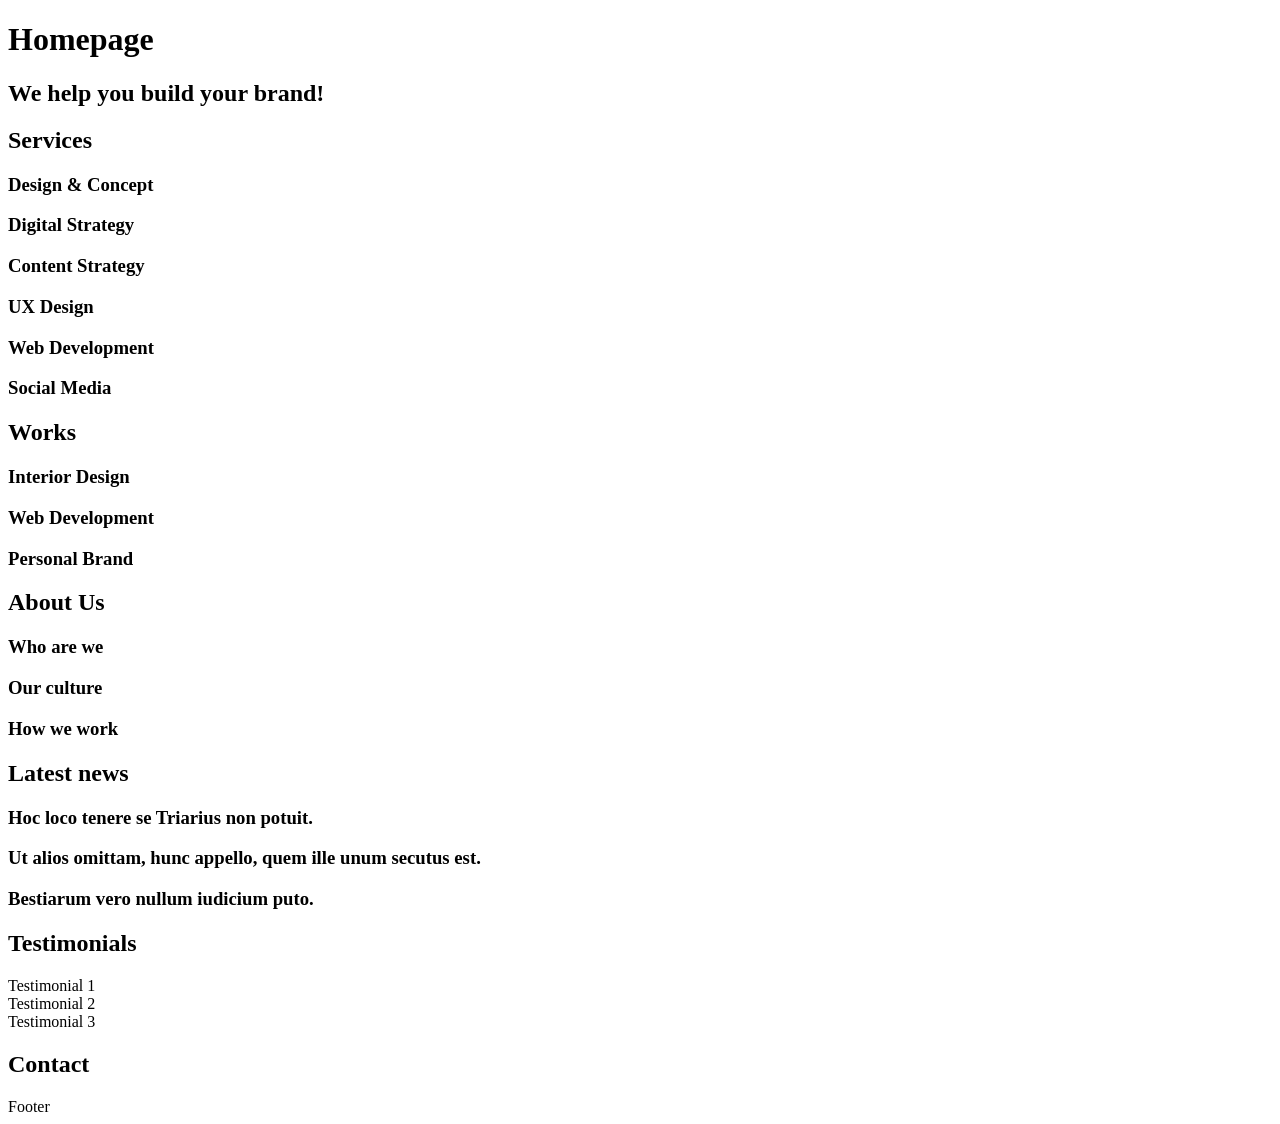
<file: html_advanced/10-index.html>
<!DOCTYPE html>
<html lang="en" dir="ltr">
  <head>
    <meta charset="utf-8">
    <meta name="viewport" content="width=device-width, initial-scale=1.0, viewport-fit=cover">
    <title>Homepage - Techium</title>
    <meta name="description" content="Techium is a digital agency">
    <link rel="icon" type="image/x-icon" href="./favicon.ico">
    <link rel="icon" type="image/png" href="./favicon.png">
  </head>
  <body>
    <header>
      <nav>
      </nav>
    </header>
    <main>
      <h1>Homepage</h1>
      <section>
        <h2>We help you build your brand!</h2>
      </section>
      <section>
        <h2>Services</h2>
        <h3>Design &amp; Concept</h3>
        <h3>Digital Strategy</h3>
        <h3>Content Strategy</h3>
        <h3>UX Design</h3>
        <h3>Web Development</h3>
        <h3>Social Media</h3>
      </section>
      <section>
        <h2>Works</h2>
        <article>
          <h3>Interior Design</h3>
        </article>
        <article>
          <h3>Web Development</h3>
        </article>
        <article>
          <h3>Personal Brand</h3>
        </article>
      </section>
      <section>
        <h2>About Us</h2>
        <h3>Who are we</h3>
        <h3>Our culture</h3>
        <h3>How we work</h3>
      </section>
      <section>
        <h2>Latest news</h2>
        <article>
          <h3>Hoc loco tenere se Triarius non potuit.</h3>
        </article>
        <article>
          <h3>Ut alios omittam, hunc appello, quem ille unum secutus est.</h3>
        </article>
        <article>
          <h3>Bestiarum vero nullum iudicium puto.</h3>
        </article>
      </section>
      <section>
        <h2>Testimonials</h2>
        <article>
          Testimonial 1
        </article>
        <article>
          Testimonial 2
        </article>
        <article>
          Testimonial 3
        </article>
      </section>
      <section>
        <h2>Contact</h2>
      </section>
    </main>
    <footer>
      Footer
    </footer>
  </body>
</html>
</file>
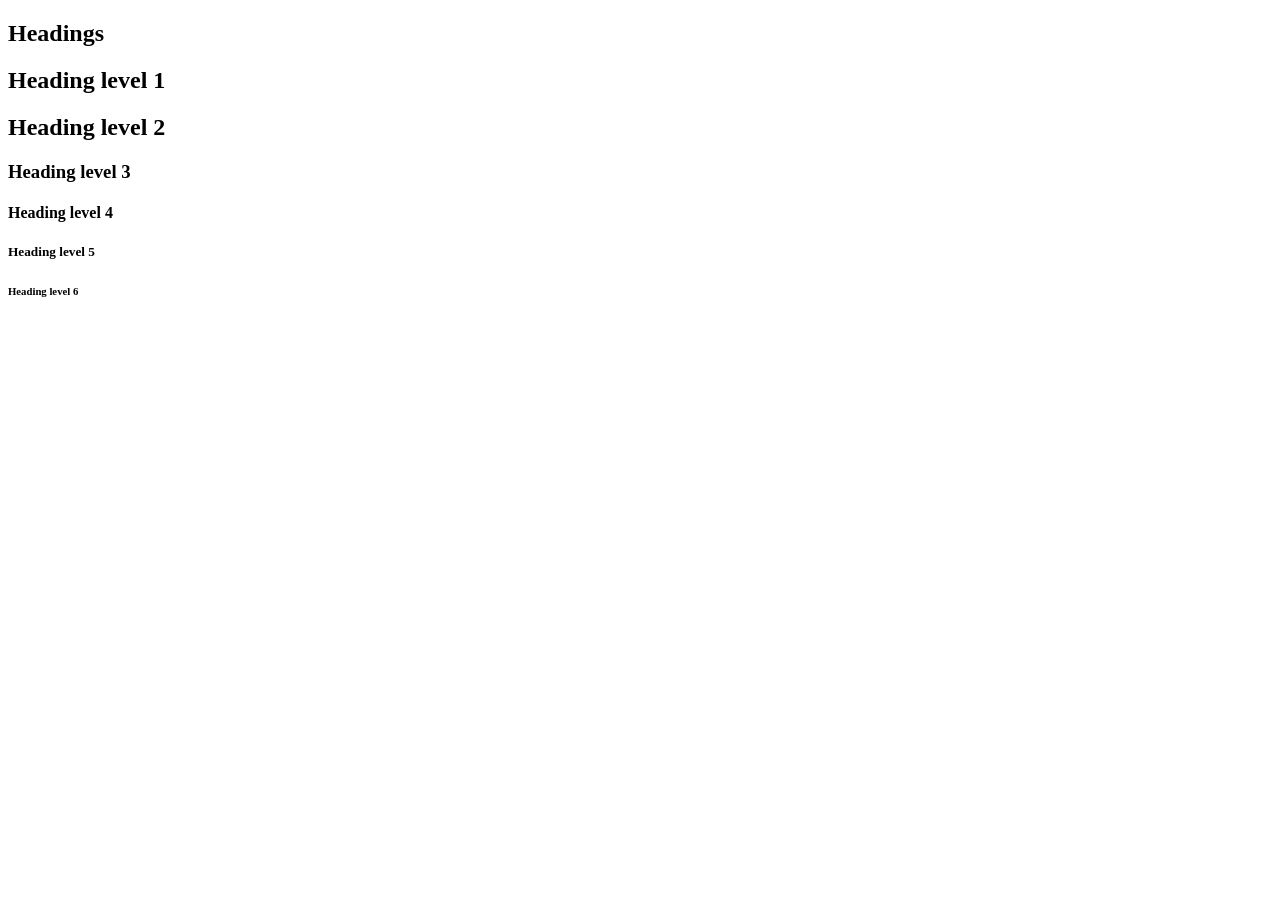
<file: html_advanced/11-styleguide.html>
<!DOCTYPE html>
<html lang="en" dir="ltr">
  <head>
    <meta charset="utf-8">
    <meta name="viewport" content="width=device-width, initial-scale=1.0, viewport-fit=cover">
    <title>Styleguide - Techium</title>
    <meta name="description" content="Techium is a digital agency">
    <link rel="icon" type="image/x-icon" href="./favicon.ico">
    <link rel="icon" type="image/png" href="./favicon.png">
  </head>
  <body>
    <header>
    </header>
    <main>
      <section>
        <header>
          <h2>Headings</h2>
        </header>
        <h1>Heading level 1</h1>
        <h2>Heading level 2</h2>
        <h3>Heading level 3</h3>
        <h4>Heading level 4</h4>
        <h5>Heading level 5</h5>
        <h6>Heading level 6</h6>
      </section>
    </main>
    <footer>
    </footer>
  </body>
</html>
</file>
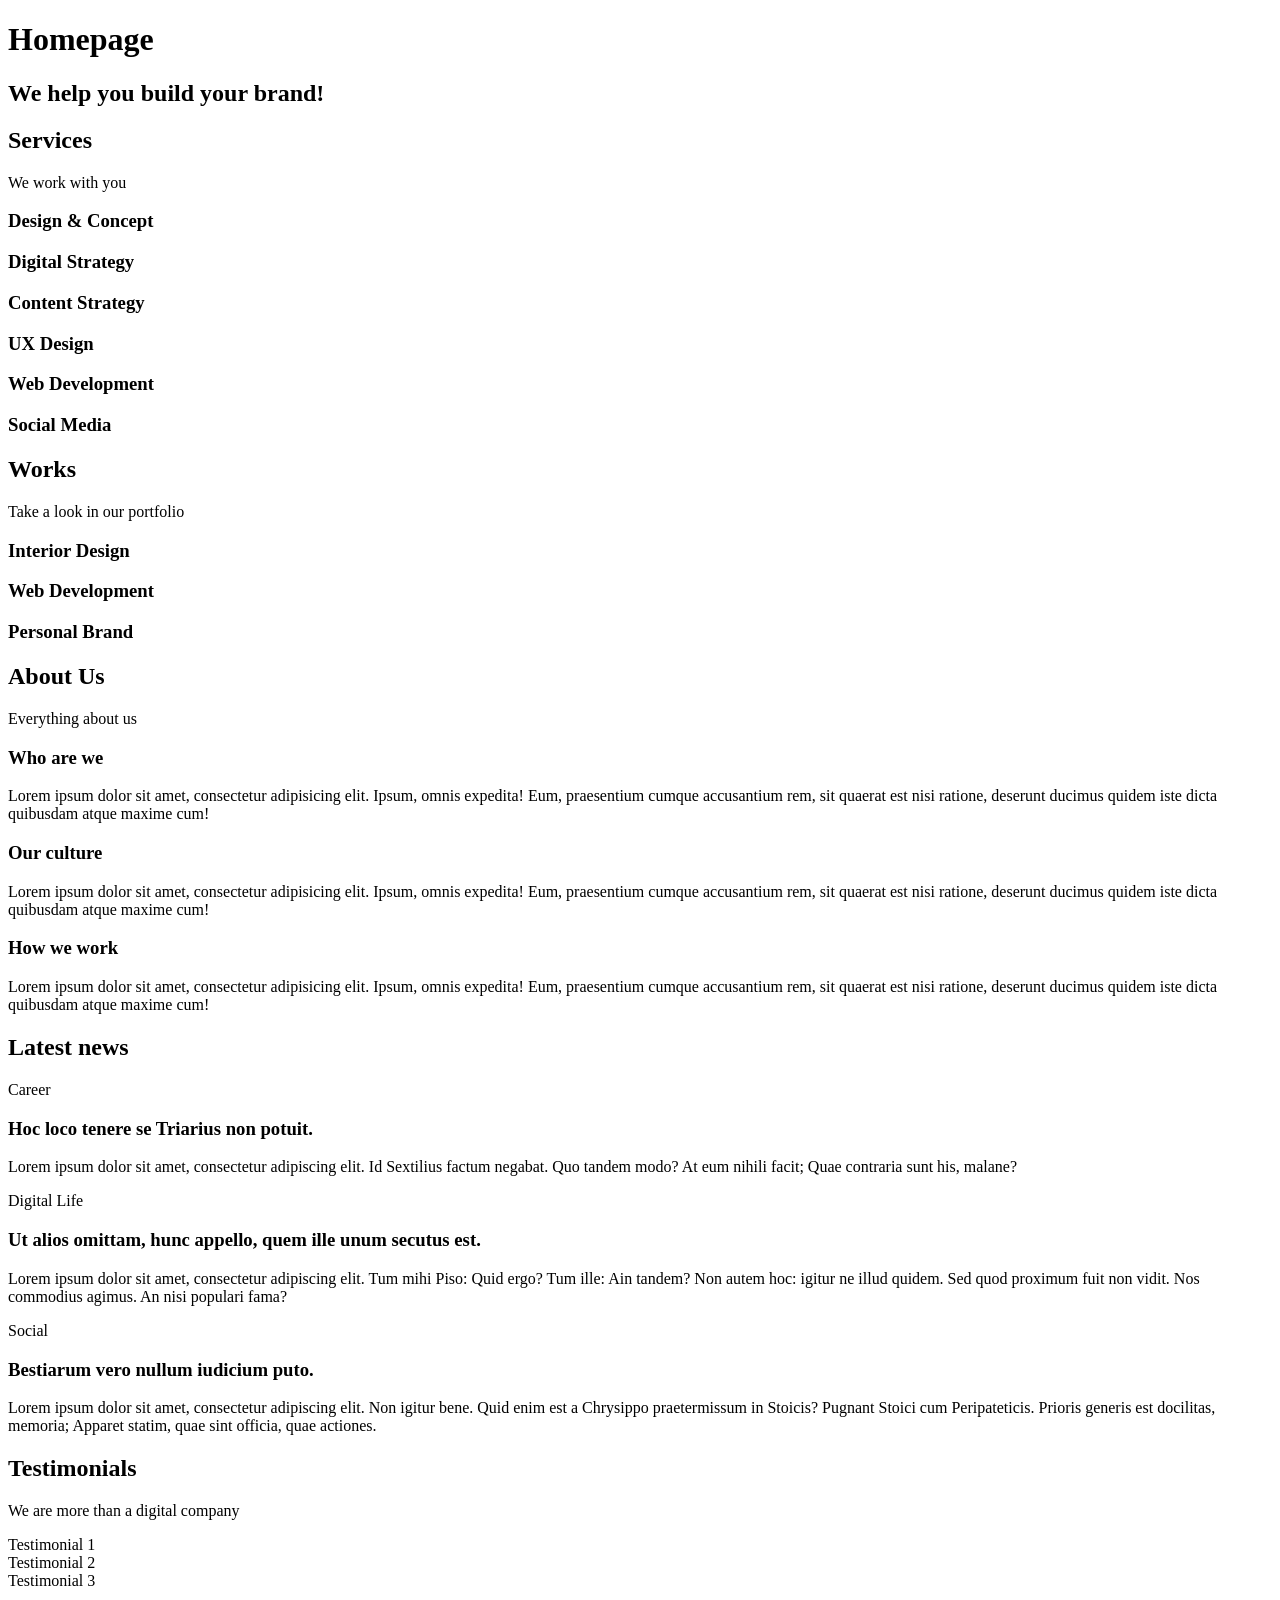
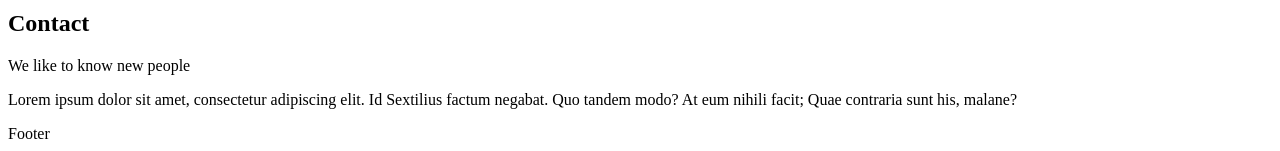
<file: html_advanced/12-index.html>
<!DOCTYPE html>
<html lang="en" dir="ltr">
  <head>
    <meta charset="utf-8">
    <meta name="viewport" content="width=device-width, initial-scale=1.0, viewport-fit=cover">
    <title>Homepage - Techium</title>
    <meta name="description" content="Techium is a digital agency">
    <link rel="icon" type="image/x-icon" href="./favicon.ico">
    <link rel="icon" type="image/png" href="./favicon.png">
  </head>
  <body>
    <header>
      <nav>
      </nav>
    </header>
    <main>
      <h1>Homepage</h1>
      <section>
        <h2>We help you build your brand!</h2>
      </section>
      <section>
        <h2>Services</h2>
        <p>We work with you</p>
        <h3>Design &amp; Concept</h3>
        <h3>Digital Strategy</h3>
        <h3>Content Strategy</h3>
        <h3>UX Design</h3>
        <h3>Web Development</h3>
        <h3>Social Media</h3>
      </section>
      <section>
        <h2>Works</h2>
        <p>Take a look in our portfolio</p>
        <article>
          <h3>Interior Design</h3>
        </article>
        <article>
          <h3>Web Development</h3>
        </article>
        <article>
          <h3>Personal Brand</h3>
        </article>
      </section>
      <section>
        <h2>About Us</h2>
        <p>Everything about us</p>
        <h3>Who are we</h3>
        <p>Lorem ipsum dolor sit amet, consectetur adipisicing elit. Ipsum, omnis expedita! Eum, praesentium cumque accusantium rem, sit quaerat est nisi ratione, deserunt ducimus quidem iste dicta quibusdam atque maxime cum!</p>
        <h3>Our culture</h3>
        <p>Lorem ipsum dolor sit amet, consectetur adipisicing elit. Ipsum, omnis expedita! Eum, praesentium cumque accusantium rem, sit quaerat est nisi ratione, deserunt ducimus quidem iste dicta quibusdam atque maxime cum!</p>
        <h3>How we work</h3>
        <p>Lorem ipsum dolor sit amet, consectetur adipisicing elit. Ipsum, omnis expedita! Eum, praesentium cumque accusantium rem, sit quaerat est nisi ratione, deserunt ducimus quidem iste dicta quibusdam atque maxime cum!</p>
      </section>
      <section>
        <h2>Latest news</h2>
        <article>
          <p>Career</p>
          <h3>Hoc loco tenere se Triarius non potuit.</h3>
          <p>Lorem ipsum dolor sit amet, consectetur adipiscing elit. Id Sextilius factum negabat. Quo tandem modo? At eum nihili facit; Quae contraria sunt his, malane?</p>
        </article>
        <article>
          <p>Digital Life</p>
          <h3>Ut alios omittam, hunc appello, quem ille unum secutus est.</h3>
          <p>Lorem ipsum dolor sit amet, consectetur adipiscing elit. Tum mihi Piso: Quid ergo? Tum ille: Ain tandem? Non autem hoc: igitur ne illud quidem. Sed quod proximum fuit non vidit. Nos commodius agimus. An nisi populari fama?</p>
        </article>
        <article>
          <p>Social</p>
          <h3>Bestiarum vero nullum iudicium puto.</h3>
          <p>Lorem ipsum dolor sit amet, consectetur adipiscing elit. Non igitur bene. Quid enim est a Chrysippo praetermissum in Stoicis? Pugnant Stoici cum Peripateticis. Prioris generis est docilitas, memoria; Apparet statim, quae sint officia, quae actiones.</p>
        </article>
      </section>
      <section>
        <h2>Testimonials</h2>
        <p>We are more than a digital company</p>
        <article>
          Testimonial 1
        </article>
        <article>
          Testimonial 2
        </article>
        <article>
          Testimonial 3
        </article>
      </section>
      <section>
        <h2>Contact</h2>
        <p>We like to know new people</p>
        <p>Lorem ipsum dolor sit amet, consectetur adipiscing elit. Id Sextilius factum negabat. Quo tandem modo? At eum nihili facit; Quae contraria sunt his, malane?</p>
      </section>
    </main>
    <footer>
      Footer
    </footer>
  </body>
</html>
</file>
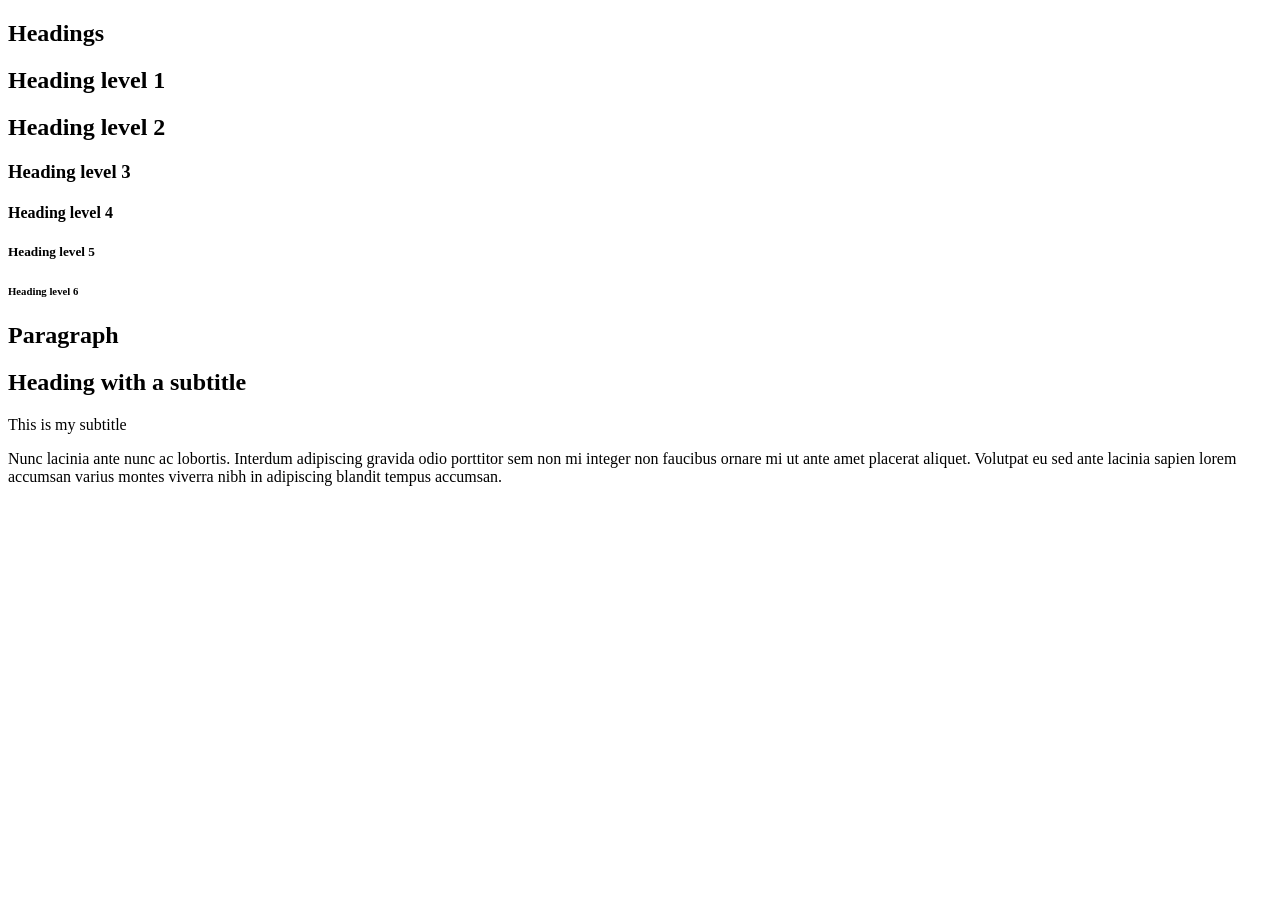
<file: html_advanced/13-styleguide.html>
<!DOCTYPE html>
<html lang="en" dir="ltr">
  <head>
    <meta charset="utf-8">
    <meta name="viewport" content="width=device-width, initial-scale=1.0, viewport-fit=cover">
    <title>Styleguide - Techium</title>
    <meta name="description" content="Techium is a digital agency">
    <link rel="icon" type="image/x-icon" href="./favicon.ico">
    <link rel="icon" type="image/png" href="./favicon.png">
  </head>
  <body>
    <header>
    </header>
    <main>
      <section>
        <header>
          <h2>Headings</h2>
        </header>
        <h1>Heading level 1</h1>
        <h2>Heading level 2</h2>
        <h3>Heading level 3</h3>
        <h4>Heading level 4</h4>
        <h5>Heading level 5</h5>
        <h6>Heading level 6</h6>
      </section>
      <section>
        <header>
          <h2>Paragraph</h2>
        </header>
        <h2>Heading with a subtitle</h2>
        <p>This is my subtitle</p>
        <p>Nunc lacinia ante nunc ac lobortis. Interdum adipiscing gravida odio porttitor sem non mi integer non faucibus ornare mi ut ante amet placerat aliquet. Volutpat eu sed ante lacinia sapien lorem accumsan varius montes viverra nibh in adipiscing blandit tempus accumsan.</p>
      </section>
    </main>
    <footer>
    </footer>
  </body>
</html>
</file>
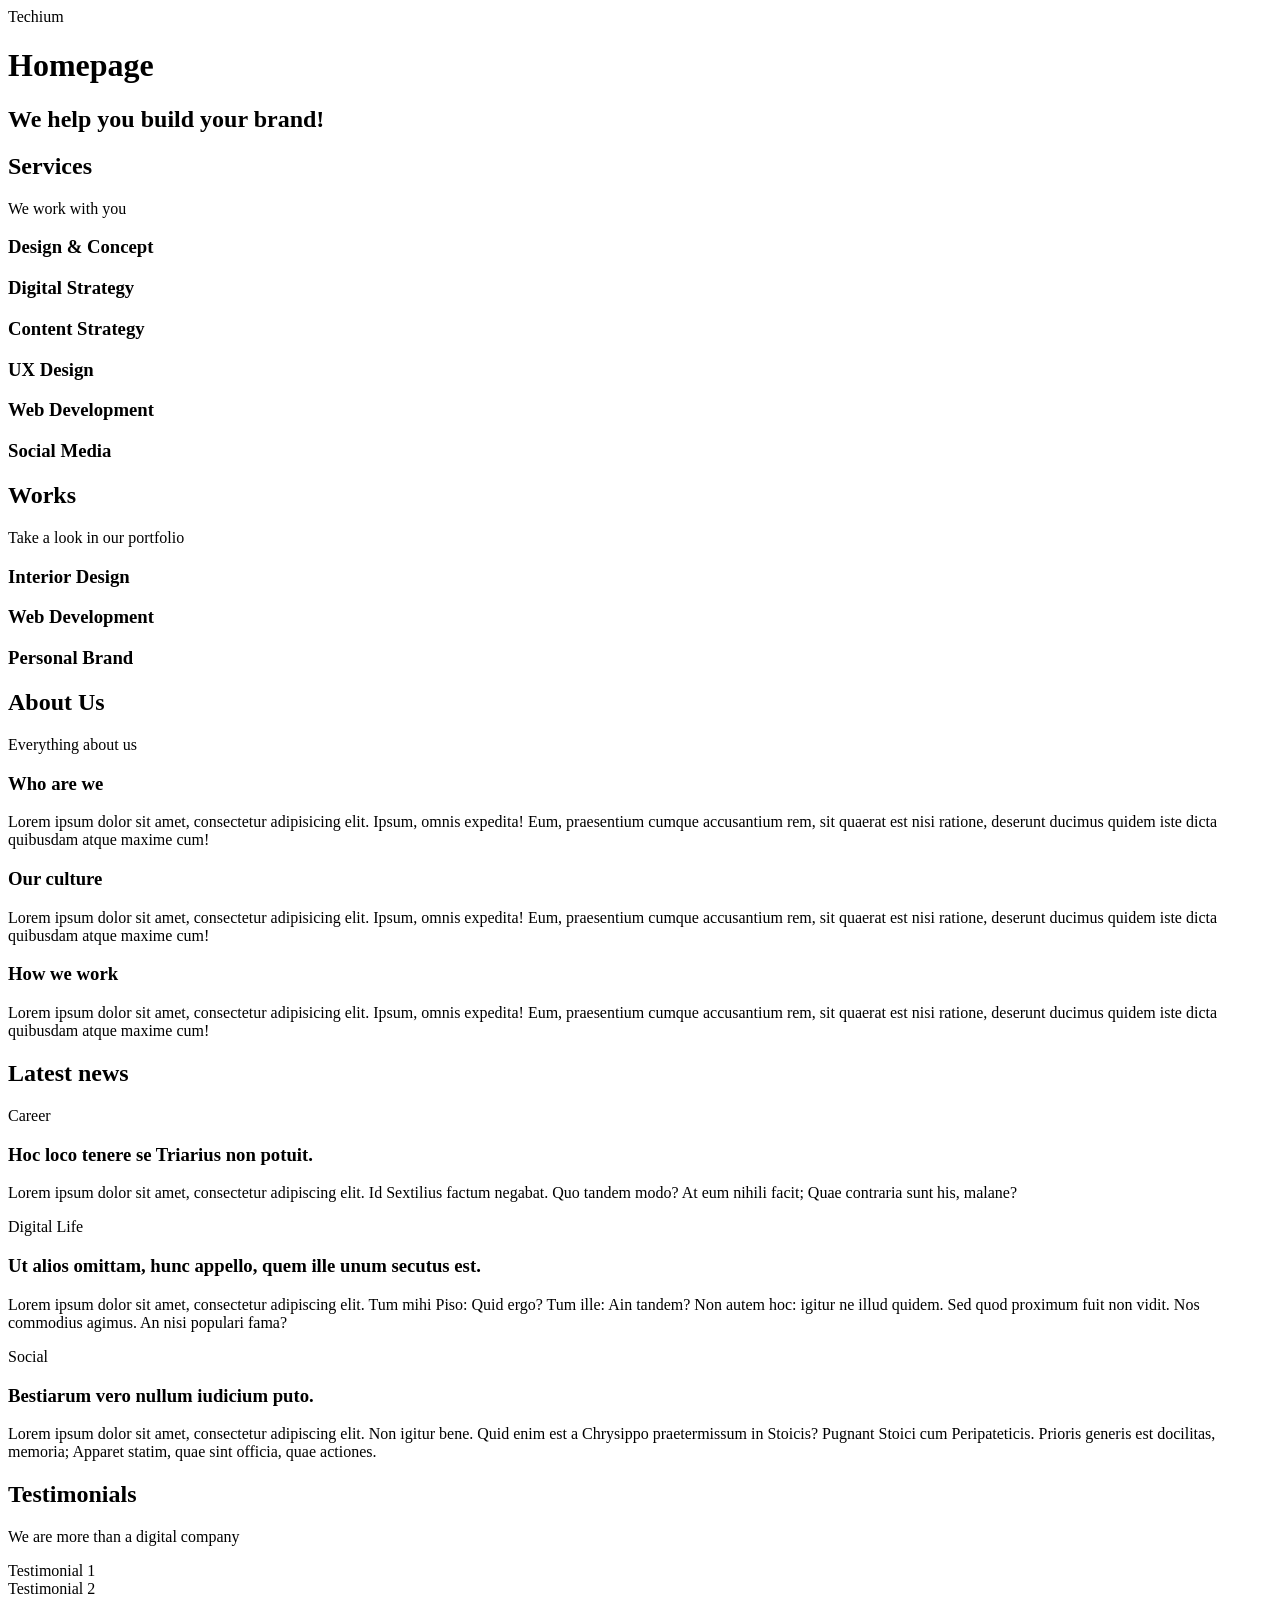
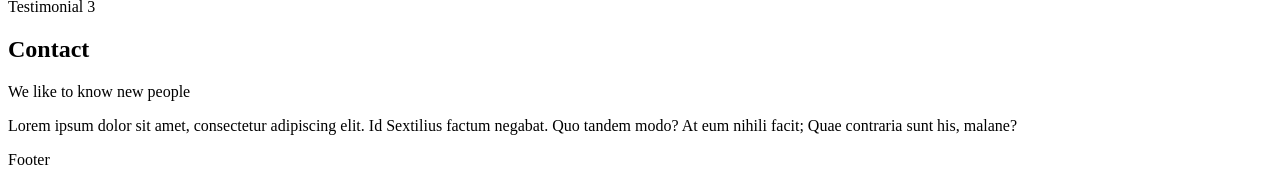
<file: html_advanced/14-index.html>
<!DOCTYPE html>
<html lang="en" dir="ltr">
  <head>
    <meta charset="utf-8">
    <meta name="viewport" content="width=device-width, initial-scale=1.0, viewport-fit=cover">
    <title>Homepage - Techium</title>
    <meta name="description" content="Techium is a digital agency">
    <link rel="icon" type="image/x-icon" href="./favicon.ico">
    <link rel="icon" type="image/png" href="./favicon.png">
  </head>
  <body>
    <header>
      <span>Techium</span>
      <nav>
      </nav>
    </header>
    <main>
      <h1>Homepage</h1>
      <section>
        <h2>We help you build your brand!</h2>
      </section>
      <section>
        <h2>Services</h2>
        <p>We work with you</p>
        <h3>Design &amp; Concept</h3>
        <h3>Digital Strategy</h3>
        <h3>Content Strategy</h3>
        <h3>UX Design</h3>
        <h3>Web Development</h3>
        <h3>Social Media</h3>
      </section>
      <section>
        <h2>Works</h2>
        <p>Take a look in our portfolio</p>
        <article>
          <h3>Interior Design</h3>
        </article>
        <article>
          <h3>Web Development</h3>
        </article>
        <article>
          <h3>Personal Brand</h3>
        </article>
      </section>
      <section>
        <h2>About Us</h2>
        <p>Everything about us</p>
        <h3>Who are we</h3>
        <p>Lorem ipsum dolor sit amet, consectetur adipisicing elit. Ipsum, omnis expedita! Eum, praesentium cumque accusantium rem, sit quaerat est nisi ratione, deserunt ducimus quidem iste dicta quibusdam atque maxime cum!</p>
        <h3>Our culture</h3>
        <p>Lorem ipsum dolor sit amet, consectetur adipisicing elit. Ipsum, omnis expedita! Eum, praesentium cumque accusantium rem, sit quaerat est nisi ratione, deserunt ducimus quidem iste dicta quibusdam atque maxime cum!</p>
        <h3>How we work</h3>
        <p>Lorem ipsum dolor sit amet, consectetur adipisicing elit. Ipsum, omnis expedita! Eum, praesentium cumque accusantium rem, sit quaerat est nisi ratione, deserunt ducimus quidem iste dicta quibusdam atque maxime cum!</p>
      </section>
      <section>
        <h2>Latest news</h2>
        <article>
          <p>Career</p>
          <h3>Hoc loco tenere se Triarius non potuit.</h3>
          <p>Lorem ipsum dolor sit amet, consectetur adipiscing elit. Id Sextilius factum negabat. Quo tandem modo? At eum nihili facit; Quae contraria sunt his, malane?</p>
        </article>
        <article>
          <p>Digital Life</p>
          <h3>Ut alios omittam, hunc appello, quem ille unum secutus est.</h3>
          <p>Lorem ipsum dolor sit amet, consectetur adipiscing elit. Tum mihi Piso: Quid ergo? Tum ille: Ain tandem? Non autem hoc: igitur ne illud quidem. Sed quod proximum fuit non vidit. Nos commodius agimus. An nisi populari fama?</p>
        </article>
        <article>
          <p>Social</p>
          <h3>Bestiarum vero nullum iudicium puto.</h3>
          <p>Lorem ipsum dolor sit amet, consectetur adipiscing elit. Non igitur bene. Quid enim est a Chrysippo praetermissum in Stoicis? Pugnant Stoici cum Peripateticis. Prioris generis est docilitas, memoria; Apparet statim, quae sint officia, quae actiones.</p>
        </article>
      </section>
      <section>
        <h2>Testimonials</h2>
        <p>We are more than a digital company</p>
        <article>
          Testimonial 1
        </article>
        <article>
          Testimonial 2
        </article>
        <article>
          Testimonial 3
        </article>
      </section>
      <section>
        <h2>Contact</h2>
        <p>We like to know new people</p>
        <p>Lorem ipsum dolor sit amet, consectetur adipiscing elit. Id Sextilius factum negabat. Quo tandem modo? At eum nihili facit; Quae contraria sunt his, malane?</p>
      </section>
    </main>
    <footer>
      Footer
    </footer>
  </body>
</html>
</file>
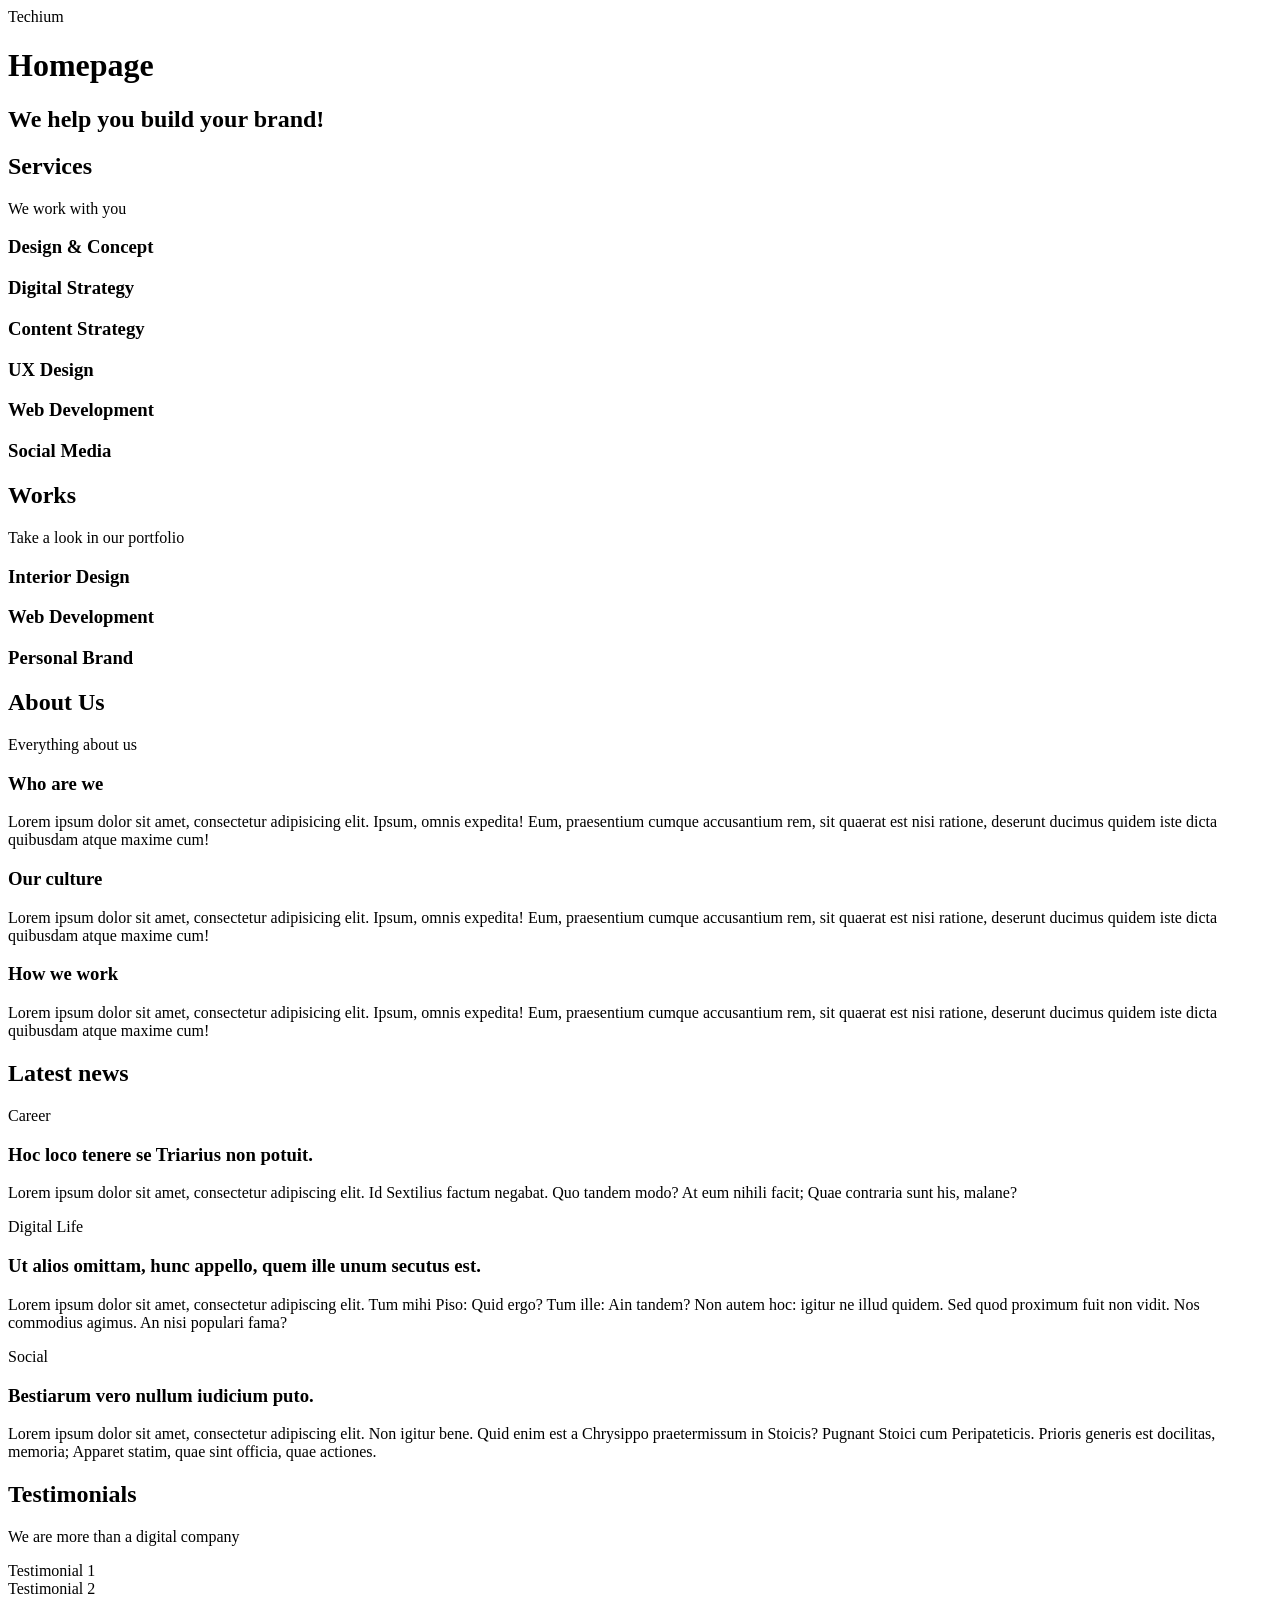
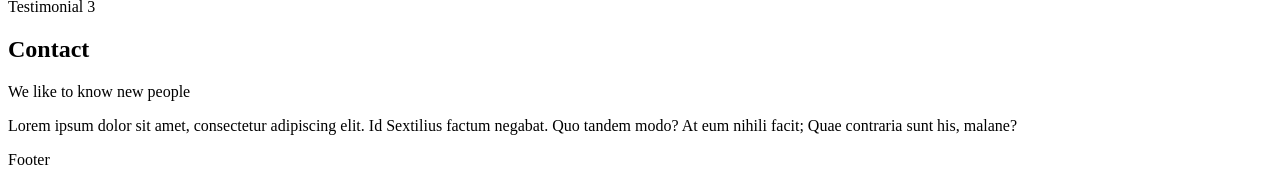
<file: html_advanced/15-index.html>
<!DOCTYPE html>
<html lang="en" dir="ltr">
  <head>
    <meta charset="utf-8">
    <meta name="viewport" content="width=device-width, initial-scale=1.0, viewport-fit=cover">
    <title>Homepage - Techium</title>
    <meta name="description" content="Techium is a digital agency">
    <link rel="icon" type="image/x-icon" href="./favicon.ico">
    <link rel="icon" type="image/png" href="./favicon.png">
  </head>
  <body>
    <header>
      <div>
        <span>Techium</span>
        <nav>
        </nav>
      </div>
    </header>
    <main>
      <h1>Homepage</h1>
      <section>
        <div>
          <h2>We help you build your brand!</h2>
        </div>
      </section>
      <section>
        <div>
          <h2>Services</h2>
          <p>We work with you</p>
          <h3>Design &amp; Concept</h3>
          <h3>Digital Strategy</h3>
          <h3>Content Strategy</h3>
          <h3>UX Design</h3>
          <h3>Web Development</h3>
          <h3>Social Media</h3>
        </div>
      </section>
      <section>
        <div>
          <h2>Works</h2>
          <p>Take a look in our portfolio</p>
          <article>
            <h3>Interior Design</h3>
          </article>
          <article>
            <h3>Web Development</h3>
          </article>
          <article>
            <h3>Personal Brand</h3>
          </article>
        </div>
      </section>
      <section>
        <div>
          <h2>About Us</h2>
          <p>Everything about us</p>
          <h3>Who are we</h3>
          <p>Lorem ipsum dolor sit amet, consectetur adipisicing elit. Ipsum, omnis expedita! Eum, praesentium cumque accusantium rem, sit quaerat est nisi ratione, deserunt ducimus quidem iste dicta quibusdam atque maxime cum!</p>
          <h3>Our culture</h3>
          <p>Lorem ipsum dolor sit amet, consectetur adipisicing elit. Ipsum, omnis expedita! Eum, praesentium cumque accusantium rem, sit quaerat est nisi ratione, deserunt ducimus quidem iste dicta quibusdam atque maxime cum!</p>
          <h3>How we work</h3>
          <p>Lorem ipsum dolor sit amet, consectetur adipisicing elit. Ipsum, omnis expedita! Eum, praesentium cumque accusantium rem, sit quaerat est nisi ratione, deserunt ducimus quidem iste dicta quibusdam atque maxime cum!</p>
        </div>
      </section>
      <section>
        <div>
          <h2>Latest news</h2>
          <article>
            <p>Career</p>
            <h3>Hoc loco tenere se Triarius non potuit.</h3>
            <p>Lorem ipsum dolor sit amet, consectetur adipiscing elit. Id Sextilius factum negabat. Quo tandem modo? At eum nihili facit; Quae contraria sunt his, malane?</p>
          </article>
          <article>
            <p>Digital Life</p>
            <h3>Ut alios omittam, hunc appello, quem ille unum secutus est.</h3>
            <p>Lorem ipsum dolor sit amet, consectetur adipiscing elit. Tum mihi Piso: Quid ergo? Tum ille: Ain tandem? Non autem hoc: igitur ne illud quidem. Sed quod proximum fuit non vidit. Nos commodius agimus. An nisi populari fama?</p>
          </article>
          <article>
            <p>Social</p>
            <h3>Bestiarum vero nullum iudicium puto.</h3>
            <p>Lorem ipsum dolor sit amet, consectetur adipiscing elit. Non igitur bene. Quid enim est a Chrysippo praetermissum in Stoicis? Pugnant Stoici cum Peripateticis. Prioris generis est docilitas, memoria; Apparet statim, quae sint officia, quae actiones.</p>
          </article>
        </div>
      </section>
      <section>
        <div>
          <h2>Testimonials</h2>
          <p>We are more than a digital company</p>
          <article>
            Testimonial 1
          </article>
          <article>
            Testimonial 2
          </article>
          <article>
            Testimonial 3
          </article>
        </div>
      </section>
      <section>
        <div>
          <h2>Contact</h2>
          <p>We like to know new people</p>
          <p>Lorem ipsum dolor sit amet, consectetur adipiscing elit. Id Sextilius factum negabat. Quo tandem modo? At eum nihili facit; Quae contraria sunt his, malane?</p>
        </div>
      </section>
    </main>
    <footer>
      <div>
        Footer
      </div>
    </footer>
  </body>
</html>
</file>
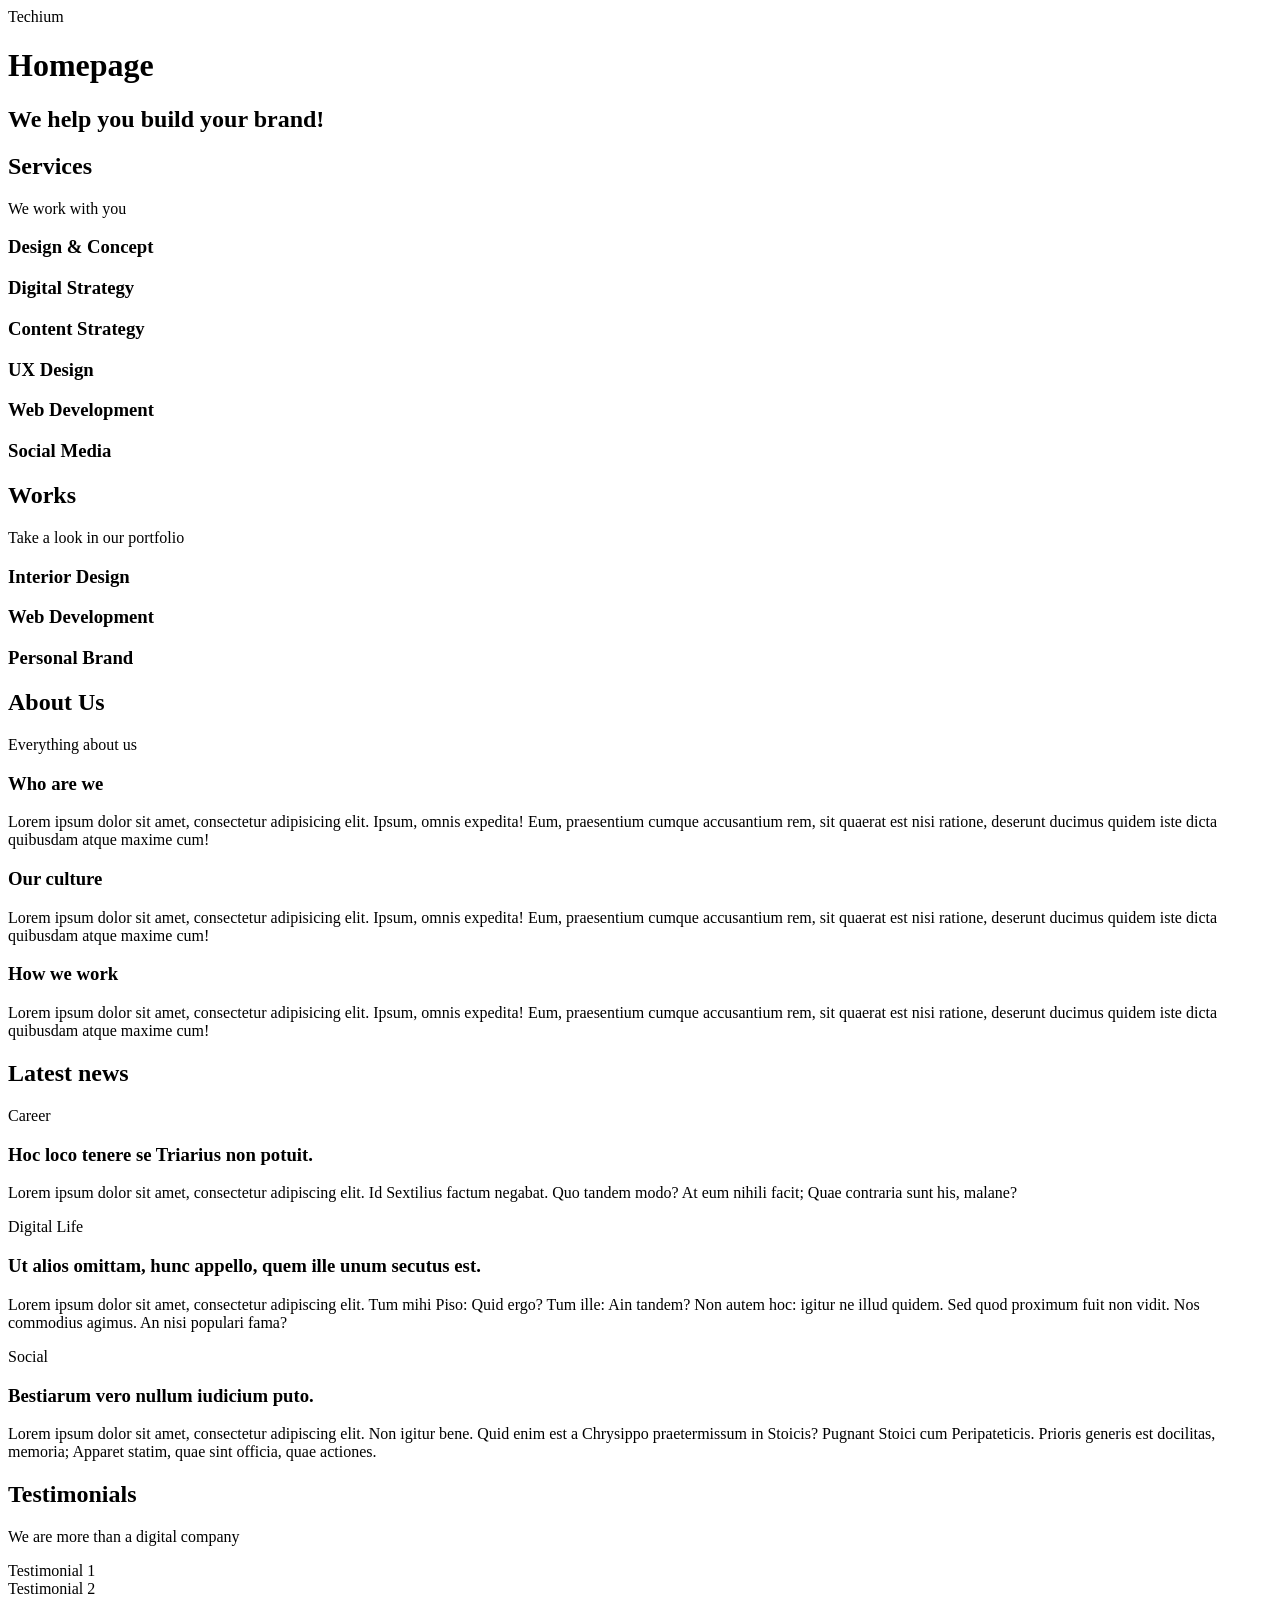
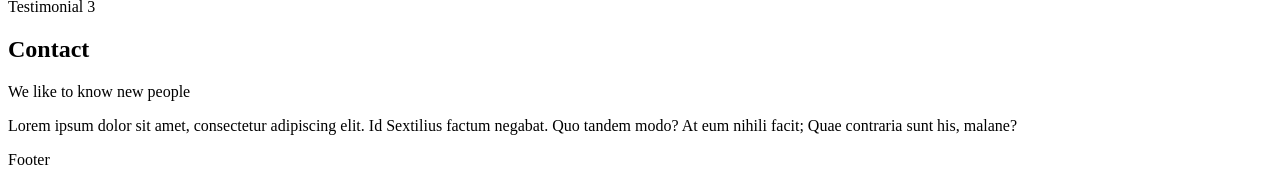
<file: html_advanced/16-index.html>
<!DOCTYPE html>
<html lang="en" dir="ltr">
  <head>
    <meta charset="utf-8">
    <meta name="viewport" content="width=device-width, initial-scale=1.0, viewport-fit=cover">
    <title>Homepage - Techium</title>
    <meta name="description" content="Techium is a digital agency">
    <link rel="icon" type="image/x-icon" href="./favicon.ico">
    <link rel="icon" type="image/png" href="./favicon.png">
  </head>
  <body>
    <header>
      <div>
        <span>Techium</span>
        <nav>
        </nav>
      </div>
    </header>
    <main>
      <h1>Homepage</h1>
      <section>
        <div>
          <h2>We help you build your brand!</h2>
        </div>
      </section>
      <section>
        <div>
          <header>
            <h2>Services</h2>
            <p>We work with you</p>
          </header>
          <div>
            <h3>Design &amp; Concept</h3>
            <h3>Digital Strategy</h3>
            <h3>Content Strategy</h3>
            <h3>UX Design</h3>
            <h3>Web Development</h3>
            <h3>Social Media</h3>
          </div>
        </div>
      </section>
      <section>
        <div>
          <header>
            <h2>Works</h2>
            <p>Take a look in our portfolio</p>
          </header>
          <div>
            <article>
              <h3>Interior Design</h3>
            </article>
            <article>
              <h3>Web Development</h3>
            </article>
            <article>
              <h3>Personal Brand</h3>
            </article>
          </div>
        </div>
      </section>
      <section>
        <div>
          <header>
            <h2>About Us</h2>
            <p>Everything about us</p>
          </header>
          <div>
            <h3>Who are we</h3>
            <p>Lorem ipsum dolor sit amet, consectetur adipisicing elit. Ipsum, omnis expedita! Eum, praesentium cumque accusantium rem, sit quaerat est nisi ratione, deserunt ducimus quidem iste dicta quibusdam atque maxime cum!</p>
            <h3>Our culture</h3>
            <p>Lorem ipsum dolor sit amet, consectetur adipisicing elit. Ipsum, omnis expedita! Eum, praesentium cumque accusantium rem, sit quaerat est nisi ratione, deserunt ducimus quidem iste dicta quibusdam atque maxime cum!</p>
            <h3>How we work</h3>
            <p>Lorem ipsum dolor sit amet, consectetur adipisicing elit. Ipsum, omnis expedita! Eum, praesentium cumque accusantium rem, sit quaerat est nisi ratione, deserunt ducimus quidem iste dicta quibusdam atque maxime cum!</p>
          </div>
        </div>
      </section>
      <section>
        <div>
          <header>
            <h2>Latest news</h2>
          </header>
          <div>
            <article>
              <p>Career</p>
              <h3>Hoc loco tenere se Triarius non potuit.</h3>
              <p>Lorem ipsum dolor sit amet, consectetur adipiscing elit. Id Sextilius factum negabat. Quo tandem modo? At eum nihili facit; Quae contraria sunt his, malane?</p>
            </article>
            <article>
              <p>Digital Life</p>
              <h3>Ut alios omittam, hunc appello, quem ille unum secutus est.</h3>
              <p>Lorem ipsum dolor sit amet, consectetur adipiscing elit. Tum mihi Piso: Quid ergo? Tum ille: Ain tandem? Non autem hoc: igitur ne illud quidem. Sed quod proximum fuit non vidit. Nos commodius agimus. An nisi populari fama?</p>
            </article>
            <article>
              <p>Social</p>
              <h3>Bestiarum vero nullum iudicium puto.</h3>
              <p>Lorem ipsum dolor sit amet, consectetur adipiscing elit. Non igitur bene. Quid enim est a Chrysippo praetermissum in Stoicis? Pugnant Stoici cum Peripateticis. Prioris generis est docilitas, memoria; Apparet statim, quae sint officia, quae actiones.</p>
            </article>
          </div>
        </div>
      </section>
      <section>
        <div>
          <header>
            <h2>Testimonials</h2>
            <p>We are more than a digital company</p>
          </header>
          <div>
            <article>
              Testimonial 1
            </article>
            <article>
              Testimonial 2
            </article>
            <article>
              Testimonial 3
            </article>
          </div>
        </div>
      </section>
      <section>
        <div>
          <header>
            <h2>Contact</h2>
            <p>We like to know new people</p>
          </header>
          <div>
            <p>Lorem ipsum dolor sit amet, consectetur adipiscing elit. Id Sextilius factum negabat. Quo tandem modo? At eum nihili facit; Quae contraria sunt his, malane?</p>
          </div>
        </div>
      </section>
    </main>
    <footer>
      <div>
        Footer
      </div>
    </footer>
  </body>
</html>
</file>
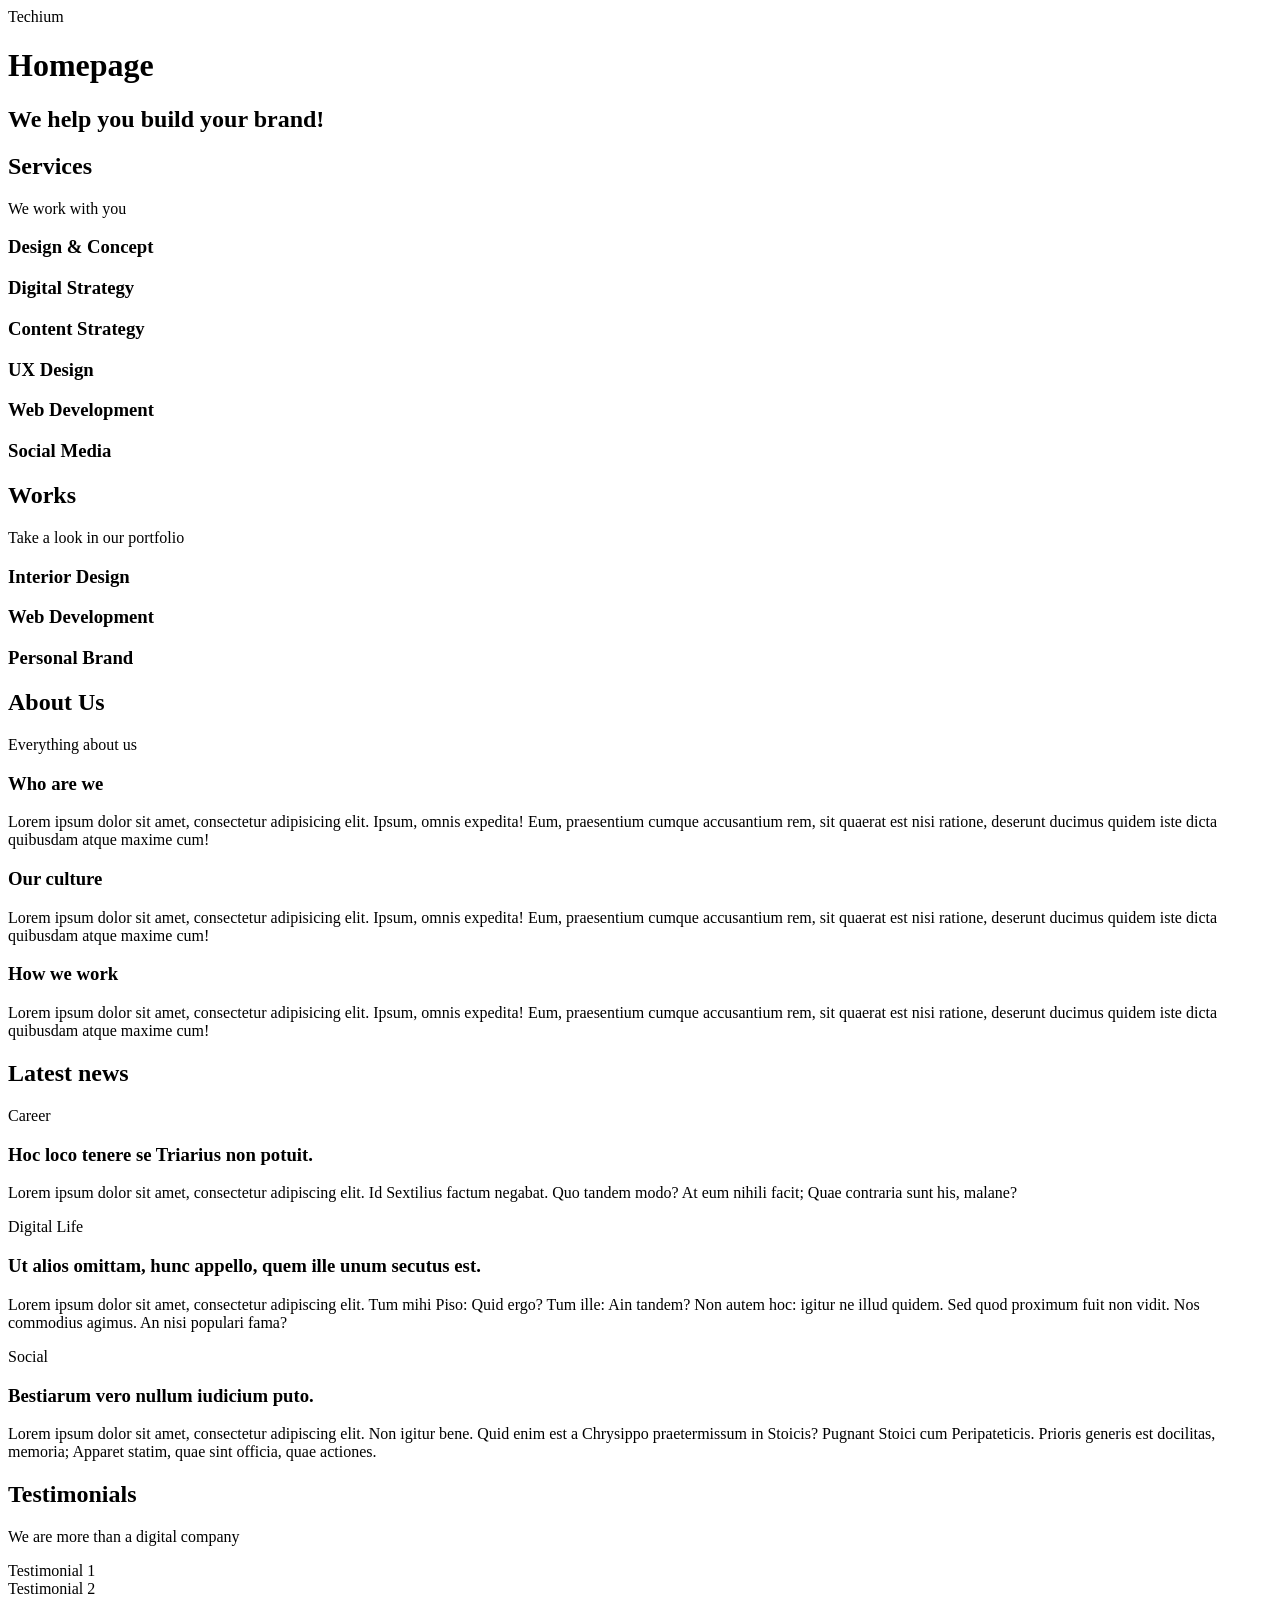
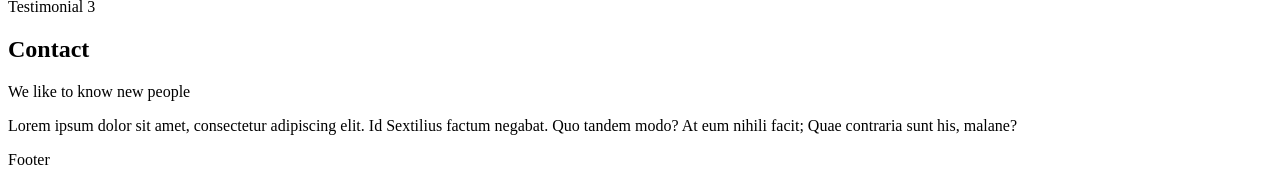
<file: html_advanced/17-index.html>
<!DOCTYPE html>
<html lang="en" dir="ltr">
  <head>
    <meta charset="utf-8">
    <meta name="viewport" content="width=device-width, initial-scale=1.0, viewport-fit=cover">
    <title>Homepage - Techium</title>
    <meta name="description" content="Techium is a digital agency">
    <link rel="icon" type="image/x-icon" href="./favicon.ico">
    <link rel="icon" type="image/png" href="./favicon.png">
  </head>
  <body>

    <!-- Header -->
    <header>
      <div>
        <span>Techium</span>
        <nav>
        </nav>
      </div>
    </header>

    <!-- Main -->
    <main>
      <h1>Homepage</h1>

      <!-- Hero section -->
      <section>
        <div>
          <h2>We help you build your brand!</h2>
        </div>
      </section>

      <!-- Services section -->
      <section>
        <div>
          <header>
            <h2>Services</h2>
            <p>We work with you</p>
          </header>
          <div>
            <h3>Design &amp; Concept</h3>
            <h3>Digital Strategy</h3>
            <h3>Content Strategy</h3>
            <h3>UX Design</h3>
            <h3>Web Development</h3>
            <h3>Social Media</h3>
          </div>
        </div>
      </section>

      <!-- Works section -->
      <section>
        <div>
          <header>
            <h2>Works</h2>
            <p>Take a look in our portfolio</p>
          </header>
          <div>
            <article>
              <h3>Interior Design</h3>
            </article>
            <article>
              <h3>Web Development</h3>
            </article>
            <article>
              <h3>Personal Brand</h3>
            </article>
          </div>
        </div>
      </section>

      <!-- About Us section -->
      <section>
        <div>
          <header>
            <h2>About Us</h2>
            <p>Everything about us</p>
          </header>
          <div>
            <h3>Who are we</h3>
            <p>Lorem ipsum dolor sit amet, consectetur adipisicing elit. Ipsum, omnis expedita! Eum, praesentium cumque accusantium rem, sit quaerat est nisi ratione, deserunt ducimus quidem iste dicta quibusdam atque maxime cum!</p>
            <h3>Our culture</h3>
            <p>Lorem ipsum dolor sit amet, consectetur adipisicing elit. Ipsum, omnis expedita! Eum, praesentium cumque accusantium rem, sit quaerat est nisi ratione, deserunt ducimus quidem iste dicta quibusdam atque maxime cum!</p>
            <h3>How we work</h3>
            <p>Lorem ipsum dolor sit amet, consectetur adipisicing elit. Ipsum, omnis expedita! Eum, praesentium cumque accusantium rem, sit quaerat est nisi ratione, deserunt ducimus quidem iste dicta quibusdam atque maxime cum!</p>
          </div>
        </div>
      </section>

      <!-- Latest news section -->
      <section>
        <div>
          <header>
            <h2>Latest news</h2>
          </header>
          <div>
            <article>
              <p>Career</p>
              <h3>Hoc loco tenere se Triarius non potuit.</h3>
              <p>Lorem ipsum dolor sit amet, consectetur adipiscing elit. Id Sextilius factum negabat. Quo tandem modo? At eum nihili facit; Quae contraria sunt his, malane?</p>
            </article>
            <article>
              <p>Digital Life</p>
              <h3>Ut alios omittam, hunc appello, quem ille unum secutus est.</h3>
              <p>Lorem ipsum dolor sit amet, consectetur adipiscing elit. Tum mihi Piso: Quid ergo? Tum ille: Ain tandem? Non autem hoc: igitur ne illud quidem. Sed quod proximum fuit non vidit. Nos commodius agimus. An nisi populari fama?</p>
            </article>
            <article>
              <p>Social</p>
              <h3>Bestiarum vero nullum iudicium puto.</h3>
              <p>Lorem ipsum dolor sit amet, consectetur adipiscing elit. Non igitur bene. Quid enim est a Chrysippo praetermissum in Stoicis? Pugnant Stoici cum Peripateticis. Prioris generis est docilitas, memoria; Apparet statim, quae sint officia, quae actiones.</p>
            </article>
          </div>
        </div>
      </section>

      <!-- Testimonials section -->
      <section>
        <div>
          <header>
            <h2>Testimonials</h2>
            <p>We are more than a digital company</p>
          </header>
          <div>
            <article>
              Testimonial 1
            </article>
            <article>
              Testimonial 2
            </article>
            <article>
              Testimonial 3
            </article>
          </div>
        </div>
      </section>

      <!-- Contact section -->
      <section>
        <div>
          <header>
            <h2>Contact</h2>
            <p>We like to know new people</p>
          </header>
          <div>
            <p>Lorem ipsum dolor sit amet, consectetur adipiscing elit. Id Sextilius factum negabat. Quo tandem modo? At eum nihili facit; Quae contraria sunt his, malane?</p>
          </div>
        </div>
      </section>
    </main>

    <!-- Footer -->
    <footer>
      <div>
        Footer
      </div>
    </footer>
  </body>
</html>
</file>
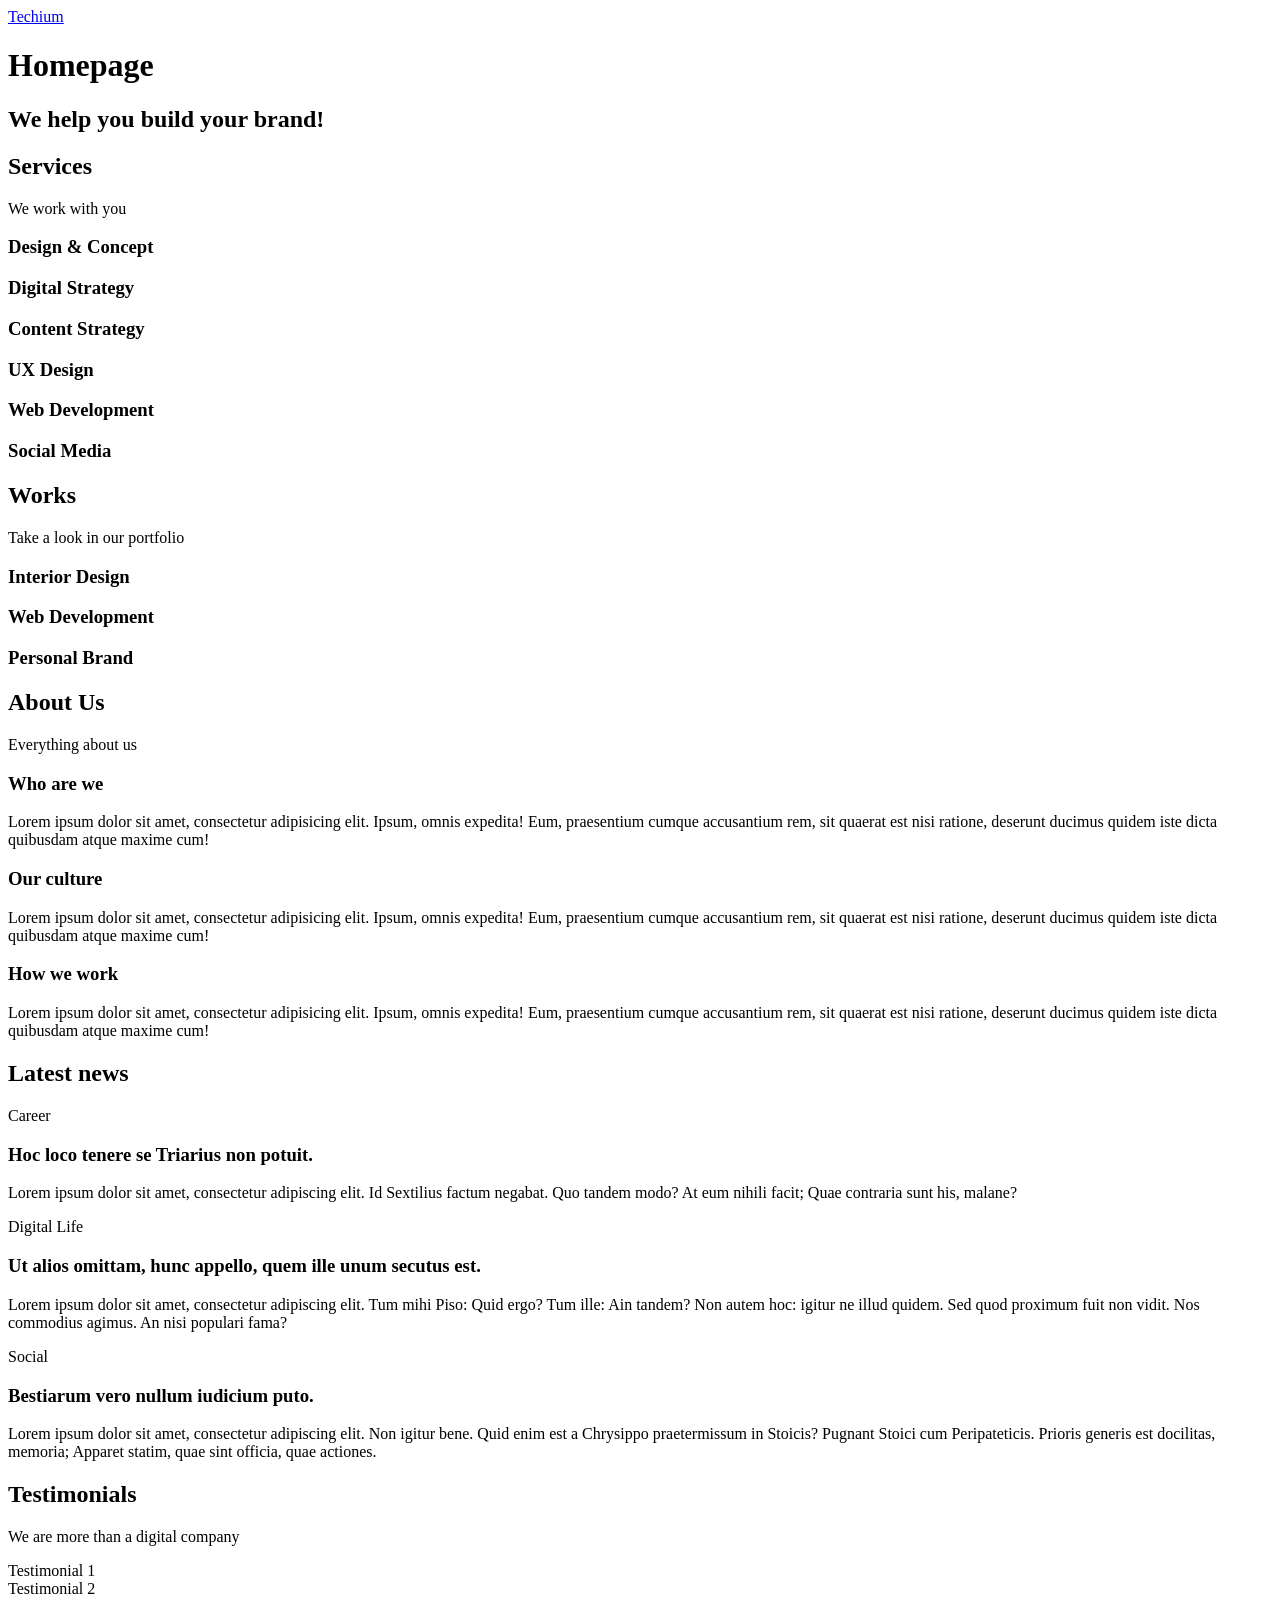
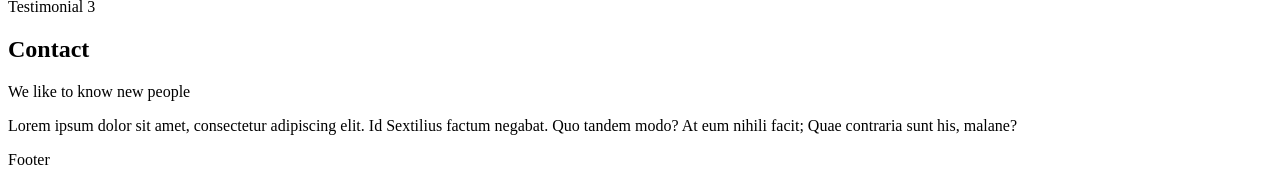
<file: html_advanced/18-index.html>
<!DOCTYPE html>
<html lang="en" dir="ltr">
  <head>
    <meta charset="utf-8">
    <meta name="viewport" content="width=device-width, initial-scale=1.0, viewport-fit=cover">
    <title>Homepage - Techium</title>
    <meta name="description" content="Techium is a digital agency">
    <link rel="icon" type="image/x-icon" href="./favicon.ico">
    <link rel="icon" type="image/png" href="./favicon.png">
  </head>
  <body>

    <!-- Header -->
    <header>
      <div>
        <div>
          <a href="/">
            <span>Techium</span>
          </a>
        </div>
        <nav>
        </nav>
      </div>
    </header>

    <!-- Main -->
    <main>
      <h1>Homepage</h1>

      <!-- Hero section -->
      <section>
        <div>
          <h2>We help you build your brand!</h2>
        </div>
      </section>

      <!-- Services section -->
      <section>
        <div>
          <header>
            <h2>Services</h2>
            <p>We work with you</p>
          </header>
          <div>
            <h3>Design &amp; Concept</h3>
            <h3>Digital Strategy</h3>
            <h3>Content Strategy</h3>
            <h3>UX Design</h3>
            <h3>Web Development</h3>
            <h3>Social Media</h3>
          </div>
        </div>
      </section>

      <!-- Works section -->
      <section>
        <div>
          <header>
            <h2>Works</h2>
            <p>Take a look in our portfolio</p>
          </header>
          <div>
            <article>
              <h3>Interior Design</h3>
            </article>
            <article>
              <h3>Web Development</h3>
            </article>
            <article>
              <h3>Personal Brand</h3>
            </article>
          </div>
        </div>
      </section>

      <!-- About Us section -->
      <section>
        <div>
          <header>
            <h2>About Us</h2>
            <p>Everything about us</p>
          </header>
          <div>
            <h3>Who are we</h3>
            <p>Lorem ipsum dolor sit amet, consectetur adipisicing elit. Ipsum, omnis expedita! Eum, praesentium cumque accusantium rem, sit quaerat est nisi ratione, deserunt ducimus quidem iste dicta quibusdam atque maxime cum!</p>
            <h3>Our culture</h3>
            <p>Lorem ipsum dolor sit amet, consectetur adipisicing elit. Ipsum, omnis expedita! Eum, praesentium cumque accusantium rem, sit quaerat est nisi ratione, deserunt ducimus quidem iste dicta quibusdam atque maxime cum!</p>
            <h3>How we work</h3>
            <p>Lorem ipsum dolor sit amet, consectetur adipisicing elit. Ipsum, omnis expedita! Eum, praesentium cumque accusantium rem, sit quaerat est nisi ratione, deserunt ducimus quidem iste dicta quibusdam atque maxime cum!</p>
          </div>
        </div>
      </section>

      <!-- Latest news section -->
      <section>
        <div>
          <header>
            <h2>Latest news</h2>
          </header>
          <div>
            <article>
              <p>Career</p>
              <h3>Hoc loco tenere se Triarius non potuit.</h3>
              <p>Lorem ipsum dolor sit amet, consectetur adipiscing elit. Id Sextilius factum negabat. Quo tandem modo? At eum nihili facit; Quae contraria sunt his, malane?</p>
            </article>
            <article>
              <p>Digital Life</p>
              <h3>Ut alios omittam, hunc appello, quem ille unum secutus est.</h3>
              <p>Lorem ipsum dolor sit amet, consectetur adipiscing elit. Tum mihi Piso: Quid ergo? Tum ille: Ain tandem? Non autem hoc: igitur ne illud quidem. Sed quod proximum fuit non vidit. Nos commodius agimus. An nisi populari fama?</p>
            </article>
            <article>
              <p>Social</p>
              <h3>Bestiarum vero nullum iudicium puto.</h3>
              <p>Lorem ipsum dolor sit amet, consectetur adipiscing elit. Non igitur bene. Quid enim est a Chrysippo praetermissum in Stoicis? Pugnant Stoici cum Peripateticis. Prioris generis est docilitas, memoria; Apparet statim, quae sint officia, quae actiones.</p>
            </article>
          </div>
        </div>
      </section>

      <!-- Testimonials section -->
      <section>
        <div>
          <header>
            <h2>Testimonials</h2>
            <p>We are more than a digital company</p>
          </header>
          <div>
            <article>
              Testimonial 1
            </article>
            <article>
              Testimonial 2
            </article>
            <article>
              Testimonial 3
            </article>
          </div>
        </div>
      </section>

      <!-- Contact section -->
      <section>
        <div>
          <header>
            <h2>Contact</h2>
            <p>We like to know new people</p>
          </header>
          <div>
            <p>Lorem ipsum dolor sit amet, consectetur adipiscing elit. Id Sextilius factum negabat. Quo tandem modo? At eum nihili facit; Quae contraria sunt his, malane?</p>
          </div>
        </div>
      </section>
    </main>

    <!-- Footer -->
    <footer>
      <div>
        Footer
      </div>
    </footer>
  </body>
</html>
</file>
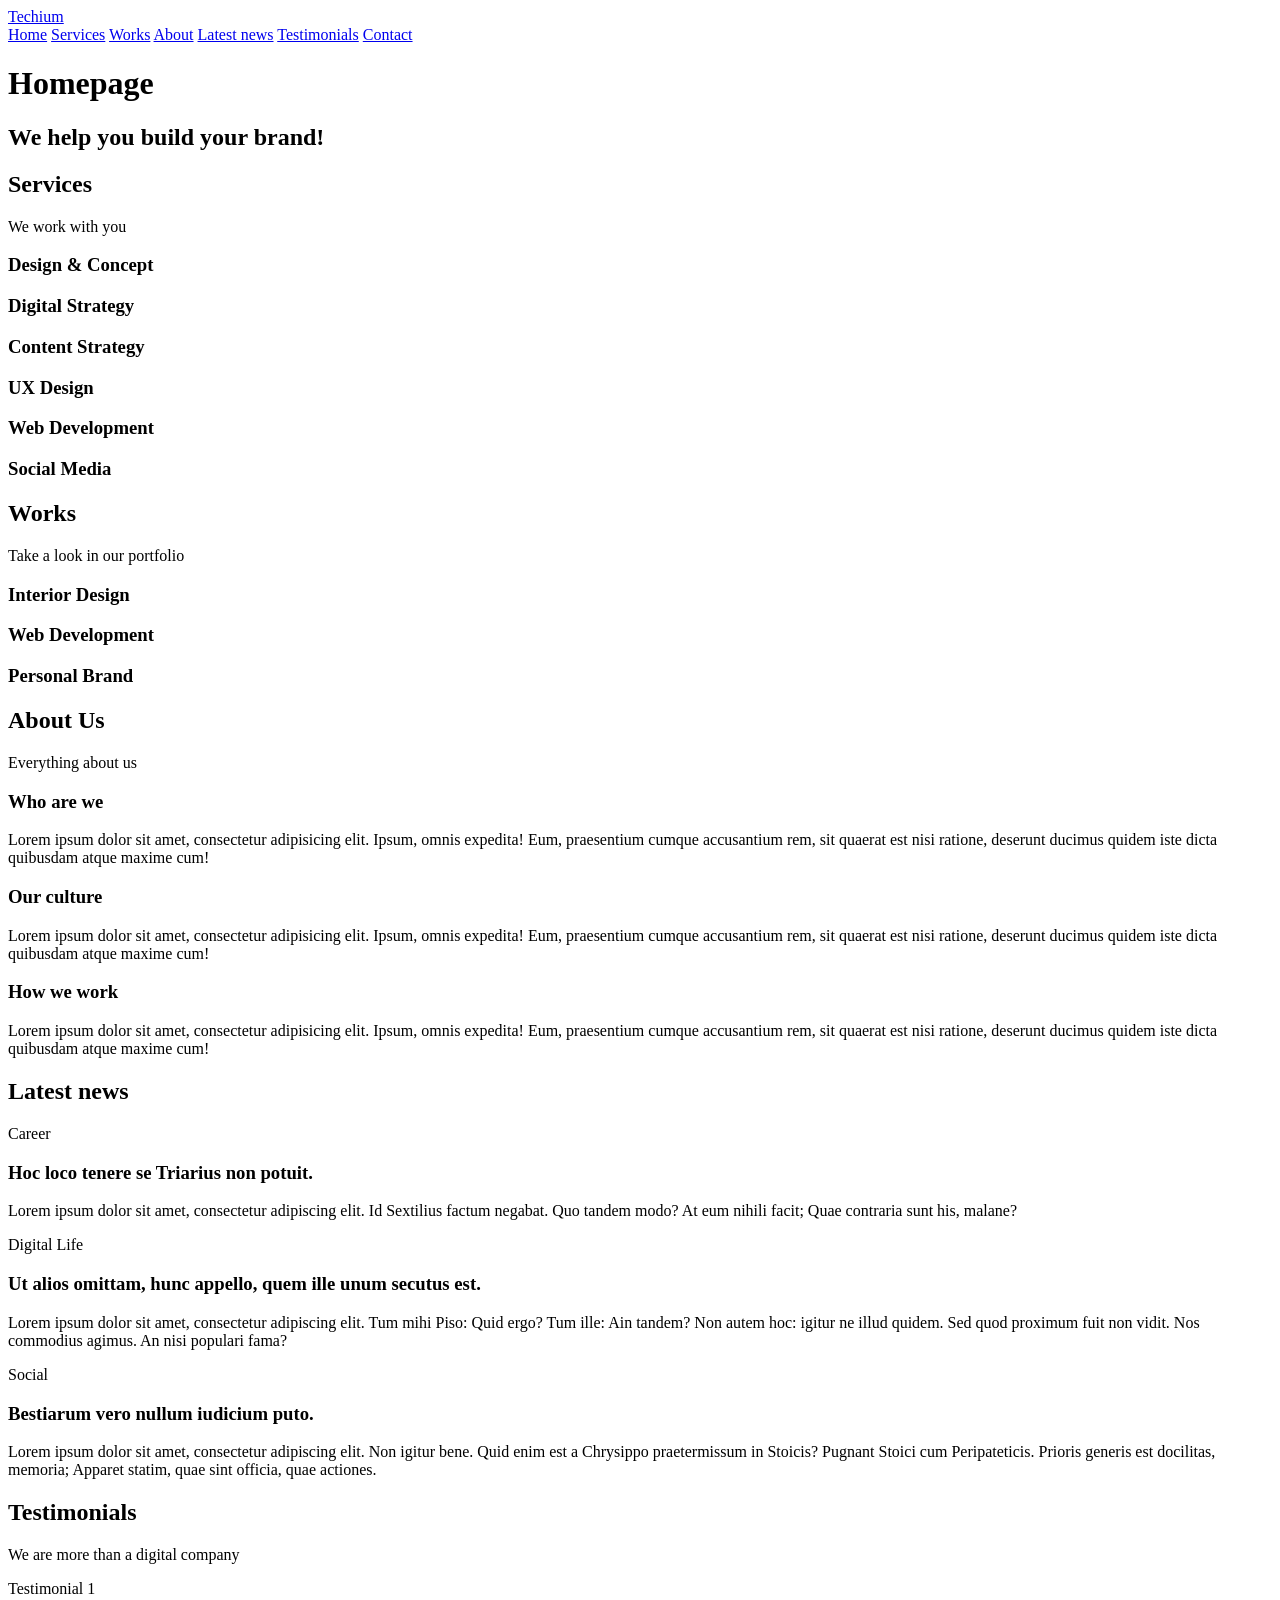
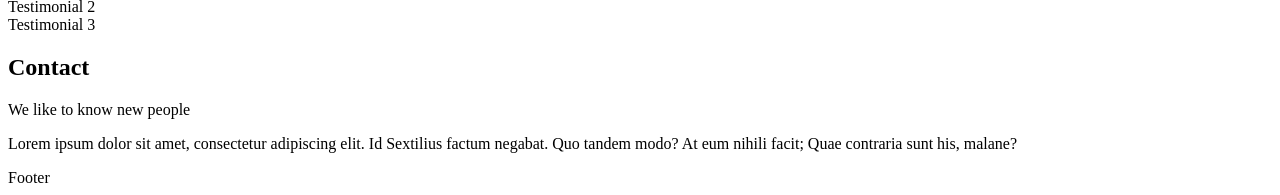
<file: html_advanced/20-index.html>
<!DOCTYPE html>
<html lang="en" dir="ltr">
  <head>
    <meta charset="utf-8">
    <meta name="viewport" content="width=device-width, initial-scale=1.0, viewport-fit=cover">
    <title>Homepage - Techium</title>
    <meta name="description" content="Techium is a digital agency">
    <link rel="icon" type="image/x-icon" href="./favicon.ico">
    <link rel="icon" type="image/png" href="./favicon.png">
  </head>
  <body>

    <!-- Header -->
    <header>
      <div>
        <div>
          <a href="/">
            <span>Techium</span>
          </a>
        </div>
        <nav>
          <a href="/">Home</a>
          <a href="#services">Services</a>
          <a href="#works">Works</a>
          <a href="#about">About</a>
          <a href="#latest_news">Latest news</a>
          <a href="#testimonials">Testimonials</a>
          <a href="#contact">Contact</a>
        </nav>
      </div>
    </header>

    <!-- Main -->
    <main>
      <h1>Homepage</h1>

      <!-- Hero section -->
      <section>
        <div>
          <h2>We help you build your brand!</h2>
        </div>
      </section>

      <!-- Services section -->
      <section>
        <div>
          <header>
            <h2>Services</h2>
            <p>We work with you</p>
          </header>
          <div>
            <h3>Design &amp; Concept</h3>
            <h3>Digital Strategy</h3>
            <h3>Content Strategy</h3>
            <h3>UX Design</h3>
            <h3>Web Development</h3>
            <h3>Social Media</h3>
          </div>
        </div>
      </section>

      <!-- Works section -->
      <section>
        <div>
          <header>
            <h2>Works</h2>
            <p>Take a look in our portfolio</p>
          </header>
          <div>
            <article>
              <h3>Interior Design</h3>
            </article>
            <article>
              <h3>Web Development</h3>
            </article>
            <article>
              <h3>Personal Brand</h3>
            </article>
          </div>
        </div>
      </section>

      <!-- About Us section -->
      <section>
        <div>
          <header>
            <h2>About Us</h2>
            <p>Everything about us</p>
          </header>
          <div>
            <h3>Who are we</h3>
            <p>Lorem ipsum dolor sit amet, consectetur adipisicing elit. Ipsum, omnis expedita! Eum, praesentium cumque accusantium rem, sit quaerat est nisi ratione, deserunt ducimus quidem iste dicta quibusdam atque maxime cum!</p>
            <h3>Our culture</h3>
            <p>Lorem ipsum dolor sit amet, consectetur adipisicing elit. Ipsum, omnis expedita! Eum, praesentium cumque accusantium rem, sit quaerat est nisi ratione, deserunt ducimus quidem iste dicta quibusdam atque maxime cum!</p>
            <h3>How we work</h3>
            <p>Lorem ipsum dolor sit amet, consectetur adipisicing elit. Ipsum, omnis expedita! Eum, praesentium cumque accusantium rem, sit quaerat est nisi ratione, deserunt ducimus quidem iste dicta quibusdam atque maxime cum!</p>
          </div>
        </div>
      </section>

      <!-- Latest news section -->
      <section>
        <div>
          <header>
            <h2>Latest news</h2>
          </header>
          <div>
            <article>
              <p>Career</p>
              <h3>Hoc loco tenere se Triarius non potuit.</h3>
              <p>Lorem ipsum dolor sit amet, consectetur adipiscing elit. Id Sextilius factum negabat. Quo tandem modo? At eum nihili facit; Quae contraria sunt his, malane?</p>
            </article>
            <article>
              <p>Digital Life</p>
              <h3>Ut alios omittam, hunc appello, quem ille unum secutus est.</h3>
              <p>Lorem ipsum dolor sit amet, consectetur adipiscing elit. Tum mihi Piso: Quid ergo? Tum ille: Ain tandem? Non autem hoc: igitur ne illud quidem. Sed quod proximum fuit non vidit. Nos commodius agimus. An nisi populari fama?</p>
            </article>
            <article>
              <p>Social</p>
              <h3>Bestiarum vero nullum iudicium puto.</h3>
              <p>Lorem ipsum dolor sit amet, consectetur adipiscing elit. Non igitur bene. Quid enim est a Chrysippo praetermissum in Stoicis? Pugnant Stoici cum Peripateticis. Prioris generis est docilitas, memoria; Apparet statim, quae sint officia, quae actiones.</p>
            </article>
          </div>
        </div>
      </section>

      <!-- Testimonials section -->
      <section>
        <div>
          <header>
            <h2>Testimonials</h2>
            <p>We are more than a digital company</p>
          </header>
          <div>
            <article>
              Testimonial 1
            </article>
            <article>
              Testimonial 2
            </article>
            <article>
              Testimonial 3
            </article>
          </div>
        </div>
      </section>

      <!-- Contact section -->
      <section>
        <div>
          <header>
            <h2>Contact</h2>
            <p>We like to know new people</p>
          </header>
          <div>
            <p>Lorem ipsum dolor sit amet, consectetur adipiscing elit. Id Sextilius factum negabat. Quo tandem modo? At eum nihili facit; Quae contraria sunt his, malane?</p>
          </div>
        </div>
      </section>
    </main>

    <!-- Footer -->
    <footer>
      <div>
        Footer
      </div>
    </footer>
  </body>
</html>
</file>
<file: CSS_advanced/styles/1-style.css>
/* Effortless transitions when scrolling */

html {
  scroll-behavior: smooth;
}
</file>
